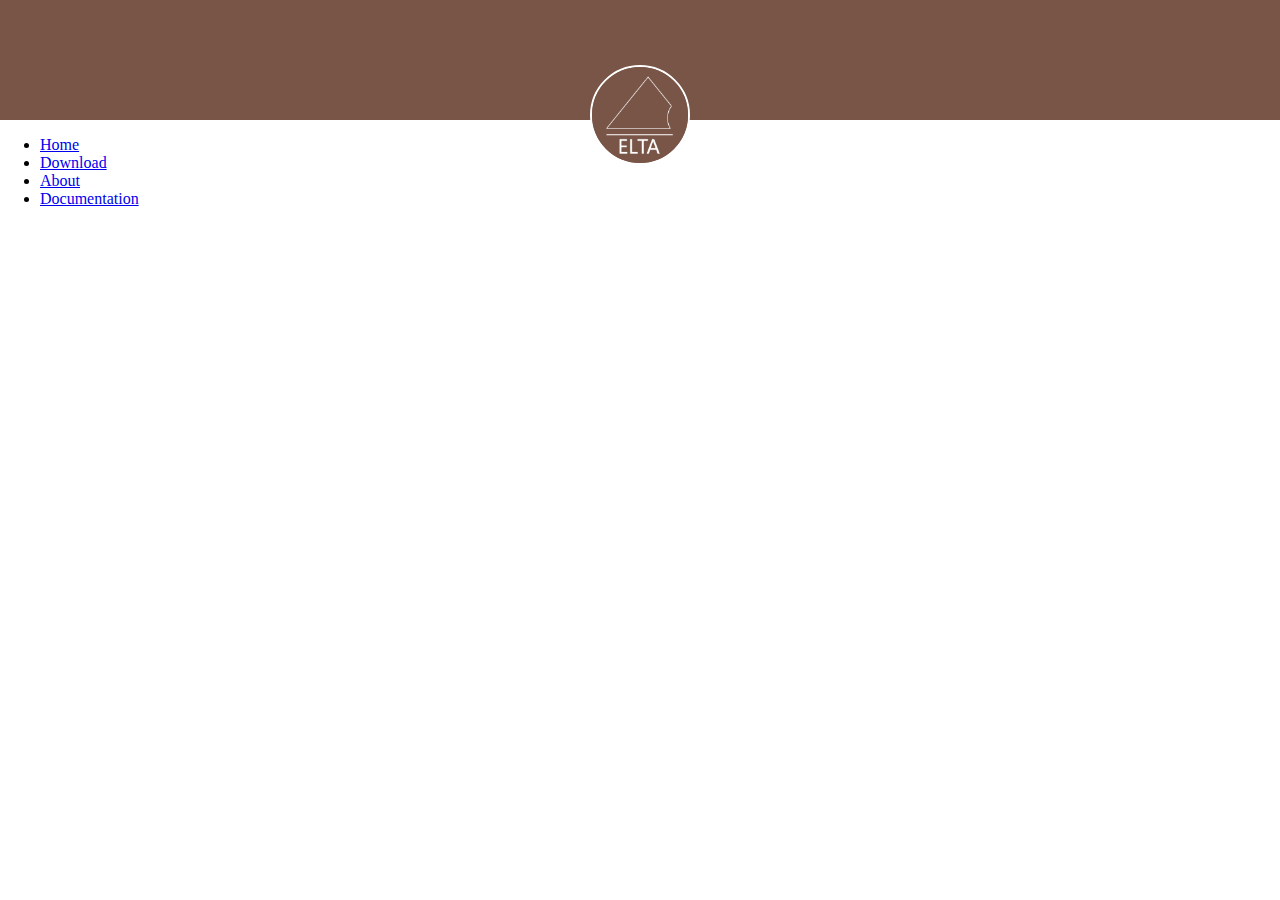
<file: eltaframe_v0.3/index.html>
<!DOCTYPE html>
<html>
<head>
	<title>ELTA Frame</title>

	<!-- eltaframe sources -->
	<script type="text/javascript" src="eltaframe/jquery.min.js"></script>
	<script type="text/javascript" src="eltaframe/main.js"></script>
	<link rel="stylesheet" type="text/css" href="eltaframe/main.css" />

	<!-- more files -->
	<script type="text/javascript" src="js/data.js"></script>
</head>
<body class="flat_theme">
	<div class="on_responsive" data-responsive="navbar-max_tb bg-main-max_tb text_color-white-max_tb">
		<div class="navbar_title bg-main height-nav full-width">
			<img class="
			item-center position-relative bg-main radius-circle width-icon border-sm border_color-white animate on_responsive
			" src="files/elta_icon.png" data-responsive="top-icon-min_dt">
		</div>
		<div class="navbar-menu">
			<ul class="on_responsive" data-responsive="mynav-min_dt">
				<li class="write_data">
					<a href=writeData("main_data['navbar_url']","value(x)")>
						<span>
							writeData("main_data['navbar_url']","key(0-1,3,2)")
						</span>
					</a>
				</li>
			</ul>
		</div>
	</div>
</body>
</html>
</file>
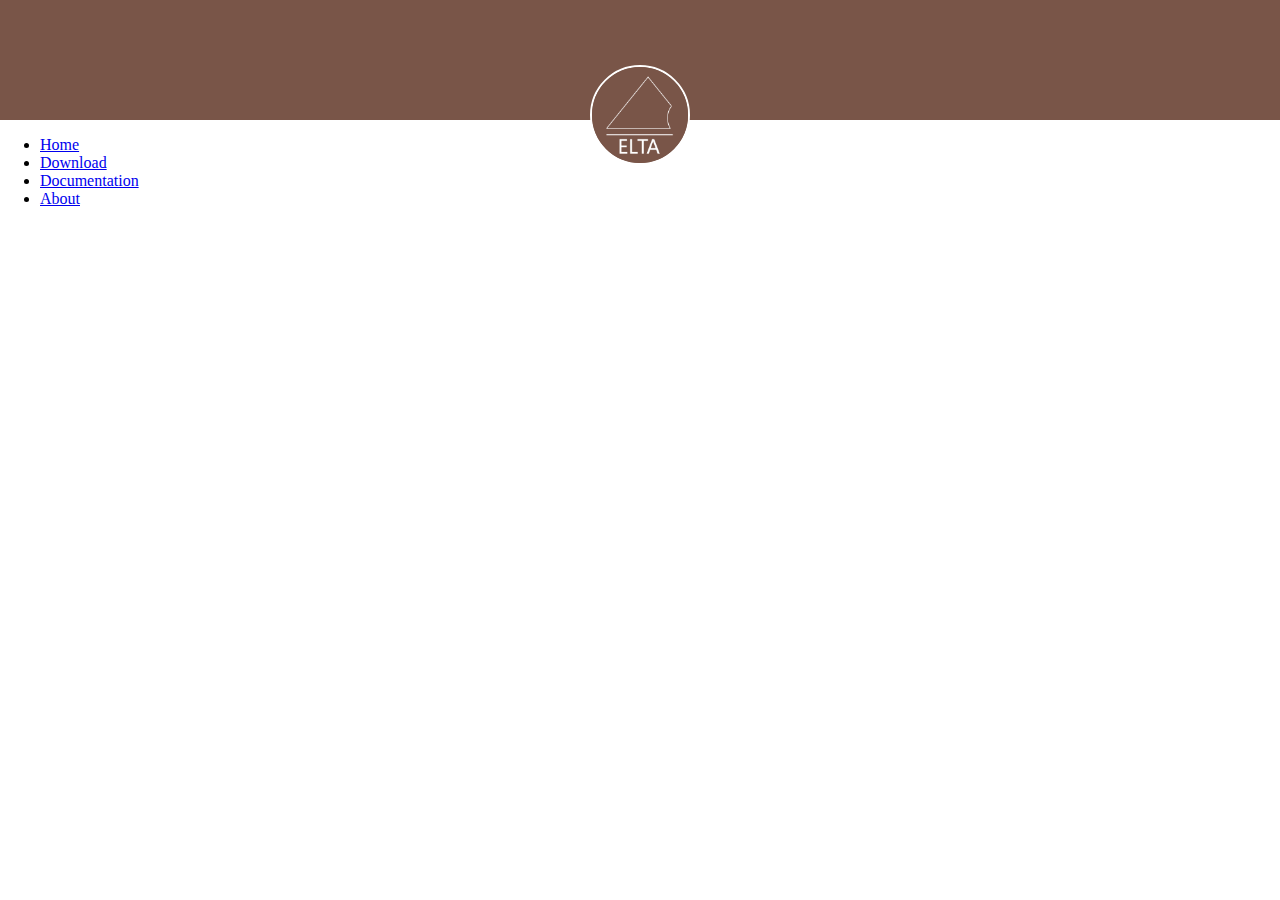
<file: eltaframe_v0.4/index.html>
<!DOCTYPE html>
<html>
<head>
	<title>ELTA Frame</title>

	<!-- eltaframe sources -->
	<script type="text/javascript" src="eltaframe/jquery.min.js"></script>
	<script type="text/javascript" src="eltaframe/main.js"></script>
	<link rel="stylesheet" type="text/css" href="eltaframe/main.css" />

	<!-- more files -->
	<script type="text/javascript" src="js/data.js"></script>
</head>
<body class="flat_theme">
	<div class="on_responsive" data-responsive="navbar-max_tb bg-main-max_tb text_color-white-max_tb">
		<div class="navbar_title bg-main height-nav full-width">
			<img class="
			item-center position-relative bg-main radius-circle width-icon border-sm border_color-white animate on_responsive
			" src="files/elta_icon.png" data-responsive="top-icon-min_dt">
		</div>
		<div class="navbar-menu">
			<ul class="on_responsive" data-responsive="mynav-min_dt">
				<li class="write_data">
					<a href=writeData("main_data['navbar_url']","value(1,2)") class=writeData("main_data['navbar_url']","key(x)")>
						<span>
							writeData("main_data['navbar_url']","key(x)")
						</span>
					</a>
				</li>
			</ul>
		</div>
	</div>
</body>
</html>
</file>
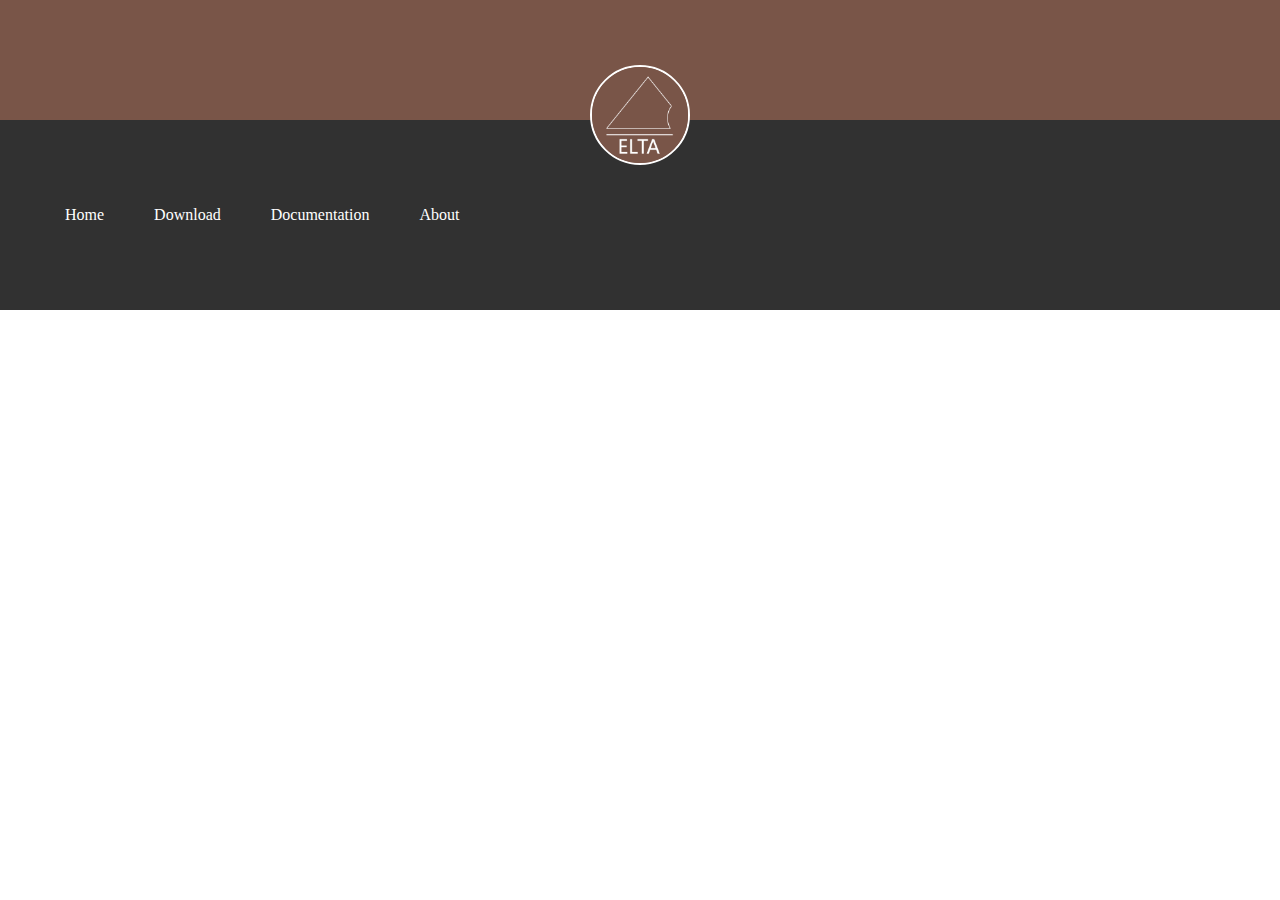
<file: eltaframe_v0.5/index.html>
<!DOCTYPE html>
<html>
<head>
	<title>ELTA Frame</title>

	<!-- eltaframe sources -->
	<script type="text/javascript" src="eltaframe/jquery.min.js"></script>
	<script type="text/javascript" src="eltaframe/main.js"></script>
	<link rel="stylesheet" type="text/css" href="eltaframe/main.css" />

	<!-- more files -->
	<script type="text/javascript" src="js/data.js"></script>
	<link rel="stylesheet" type="text/css" href="files/site.css">
</head>
<body class="flat_theme">
	<div data-responsive="navbar-max_tb bg-main-max_tb text_color-white-max_tb">
		<div class="navbar_title bg-main height-nav full-width">
			<img class="
			item-center position-relative bg-main radius-circle width-icon border-sm border_color-white animate
			" src="files/elta_icon.png" data-responsive="top-icon-min_dt">
		</div>
		<div class="navbar-menu">
			<ul data-responsive="navbar-min_dt dt-navdes-min_dt" data-child="padding_horizontal-sm">
				<li class="write_data">
					<a href=writeData("main_data['navbar_url']","value(x)") data-hover="bg-white text_color-main_b" class="animate">
						<span>
							writeData("main_data['navbar_url']","key(x)")
						</span>
					</a>
				</li>
			</ul>
		</div>
	</div>
</body>
</html>
</file>
<file: eltaframe_v0.3/eltaframe/main.css>
* , *:after , *:before {
	box-sizing: border-box;
}
input:focus {
    outline: none;
}
.list_dots-none li, li.list_dots-none {
    list-style: none!important;
    list-style-type: none;
}
.flat_theme {
    padding: 0px;
    margin: 0px;
}
.flat_theme * {
    box-shadow: none;
    border: none;
}
.hide {
    display: none;
}

/*link decoration:none*/
a.button , a.label , a.badge {
	text-decoration: none;
}

/*Table*/
.table tr, .table td, .table th {
	padding: 10px 5px;
}
.table , .theading {
	box-sizing: border-box;
}
.table {
	width: 100%;
	font-family: sans-serif;
	text-align: justify;
    border-spacing: 0px;
}
.table td {
	border-bottom: 1px solid #d8d8d8;
}
.table tr:last-child td {
	border-bottom: none;
}

/*alert box*/
.alert {
    padding: 5px 7px;
}
.alert .hide_alert {
	width: 23px;
	height: 23px;
    font-weight: bold;
    font-size: 20px;
    cursor: pointer;
    transition: 200ms;
    position: relative;
    top: -3px;
}

/*button*/
.button {
    padding: 8px 13px;
    font-family: sans-serif;
    display: inline-block;
    cursor: pointer;
    text-align: center;
    color: inherit;
   -moz-user-select: none;
   -webkit-user-select: none;
   -o-user-select: none;
   -ms-user-select: none;
   user-select: none;
}
.button:active {
    box-shadow: 0px 0px 2px;
    opacity: 0.9;
}
.button-block {
	display: block;
}
.button_group-auto {
    display: table;
    width: 100%;
}
.button_group-auto .button {
    display: table-cell;
}

.button_1 {
    border: 1px solid;
    border-radius: 3px;
    padding: 10px 30px!important;
}

/*badge*/
a.label , a.badge {
	margin: 2px 1px;
    display: inline-block;
}
.badge {
	border-radius: 100%;
	padding: 4px;
}

/*labels*/
.label {
	padding: 2px 10px;
	border-radius: 10px;
}
.label-default {
	color: black;
	background: #d8d8d8;
}
/*progress bar*/
.progress_bar {
	width: 100%;
	border-radius: 5px;
	margin: 2px 0px;
	height: 15px;
    box-shadow: inset 0px 0px 5px #c7c7c7;
}
.progress_value{
    height: inherit;
    border-radius: inherit;
    background: #e8e8e8;
    text-align: center;
    font-weight: bold;
    display: flex;
}
.progress_animated {
    background-size: 43px 43px;
    animation-name: progressBar;
    animation-iteration-count: infinite;
    animation-duration: 1.5s;
    animation-timing-function: linear;
    animation-direction: reverse;
}
.progress_animation-fast {
    animation-duration: 500ms;
}
.progress_animation-vfast {
    animation-duration: 200ms;
}
.progress_animation-medium {
    animation-duration: 0.9s;
}
.progress_animation-slow {
    animation-duration: 2.5s;
}
@keyframes progressBar {
	100% {background-position-x: -43px;}
}
.progress_show:after {
	content: attr(prog-value);
    display: inline-block;
    width: 100%;
    text-align: inherit; 
    padding: 0px 5px;
    position: relative;
    bottom: 1px;
    align-self: center;
}
/*progress animated b*/
.progress_animated-b {
    flex-direction: column;
}
.progress_animated-b:before {
    content: " ";
    width: 0%;
    height: inherit;
    opacity: 0.2;
    display: table;
    background: black;
    border-radius: inherit;
    margin-bottom: inherit;
    animation-name: progAnimB;
    animation-duration: 10s;
    animation-iteration-count: infinite;
    animation-timing-function: linear;
}
@keyframes progAnimB {
    25% {
        width: 50%;
        margin-left: 25%;
    }
    50%{
        width: 0%;
        margin-left: 100%;
    }
    75% {
        width: 50%;
        margin-left: 25%;
    }
    100%{
        width: 0%;
        margin-left: 0%;
    }
}
.progress_animated-b.progress_animation-fast:before {
    animation-duration: 8s;
}
.progress_animated-b.progress_animation-vfast:before {
    animation-duration: 5s;
}
.progress_animated-b.progress_animation-medium:before {
    animation-duration: 11s;
}
.progress_animated-b.progress_animation-slow:before {
    animation-duration: 15s;
}
/*pagination*/
.pagination , .pagination-horizontal  {
	list-style: none;
	box-shadow: 0px 0px 2px;
    float: left;
    padding: 0px;
    margin: 7px 6px;
}
.pagination-horizontal .pagination_number {
    float: left;
    padding: 0px;
    display: flex;
    overflow: hidden;
}
.pagination-horizontal .pagination_number li {
    position: relative;
    transition: 0.2s;
}
.pagination_number li {
    list-style: none;
}
.pagination li , .pagination-horizontal li , .pagination-horizontal .pagination_number li:last-child{
	float: left;
    border-right: 0.5px solid;
}
.pagination li:last-child ,.pagination-horizontal  li:last-child {
	border-right: none;
}
.pagination a , .pagination-horizontal .pagination_number a , .pagination-horizontal_left ,  .pagination-horizontal_right {
	text-decoration: none;
	color: inherit;
	padding: 5px 10px;
	display: block;
    text-align: center;
}
.pagination-horizontal .pagination_number a {
    padding: 5px 0px;
}
.pagination .page_active , .pagination-horizontal .pagination_number .page_active {
	background: black;
	color: white;
}
/*pagination radius + circle */
.pagination_radius {
    box-shadow: none;
}
.pagination_radius li {
    border-right: none!important;
    border-radius: 10px;
    box-shadow: 0px 0px 2px;
    margin: 2px;
}
.pagination_circle li {
    border-radius: 100%;
}

/*pagination horizontal*/
[page-hor-scroll]:after {
    content: attr(page-hor-scroll);
}

/*pagination vertical*/
.pagination-vertical {
    list-style: none;
    float: left;
    padding: 0px;
    margin: 8px;
    width: 100px;
    box-shadow: 0px 0px 2px;
}
.pagination-vertical li , .pagination-vertical a {
    list-style: none;
    text-align: center;
    display: block;
}
.pagination-vertical .pagination_number {
	padding: 0px;
	margin: 0px;
    overflow: hidden;
}
.pagination-vertical .pagination_number li {
    border-bottom: 1px solid;
    transition-duration: 0.2s;
    position: relative;
}
.pagination-vertical a {
 	padding: 10px 5px;
}
.pagination-vertical_up, .pagination-vertical_down, .pagination_number a {
    padding: 5px;
    color: inherit;
    text-decoration: none;
}
.pagination-vertical_up, .pagination-vertical_down {
    background-color: black;
    color: white;
    cursor: default;
}
[page-ver-scroll]:after {
	content: attr(page-ver-scroll);
}

/*list group*/
.list_group {
	list-style: none;
	margin: 0px;
	padding: 0px;
    border-width: 1px;
    border-style: none outset none inset;
}
.list_group li {
	padding: 14px 22px 14px 18px;
	border-bottom: 2px ridge;
}
.list_group li:last-child {
    border-bottom: none;
}
.list_group li:first-child {
    border-top-left-radius: inherit;
    border-top-right-radius: inherit;
}
.list_group li:last-child {
    border-bottom-left-radius: inherit;
    border-bottom-right-radius: inherit;
}
.list_group_head , .list_group_footer {
    text-align: center;
    border-bottom: none!important;
}
.list_group_head {
    font-size: 1.2em;
}
.list_group .list_group {
    margin: -14px -22px -15px 0px;
    border: none;
}
.list_group .list_group li {
    padding-left: 25px;
    border-left: 2px ridge;
}
.list_group .list_group li:last-child {
    border-bottom: 1px ridge;
}
/*dropdown list*/
.dropdown {
    /*float: left;*/
    list-style: none;
    margin: 0px;
}
.dropdown.init_width , .dropdown-menu.init_width {
    width: -webkit-fit-content;
    width: -moz-fit-content;
    width: fit-content;
}
.dropdown.flat .dropdown_menu {
    padding: 0px;
}
.dropdown .dropdown_toggle {
    cursor: pointer;
}
.dropdown .dropdown_menu {
    list-style: none;
    margin: 0px;
}
.dropdown .dropdown_menu a {
    display: block;
    color: inherit;
    text-decoration: none;
}
.dropdown .dropdown_menu .dropdown_menu {
    border: none;
}
/*.dropdown-menu {
    display: none;
}
.dropdown-toggle.toggled + .dropdown-menu {
    display: block;
}*/
/*accordian*/
.accordian {
    display: flex;
    flex-direction: column;
    box-shadow: 0px 0px 4px;
    padding: 4px;
}
.accordian .accordian_menu {
    list-style: none;
    margin: 0px;
    padding: 0px;
}
.accordian .accordian_toggle {
    list-style: none;
    margin: 0px;
    padding: 5px 10px;
    text-align: center;
    cursor: pointer;
}
.accordian .accordian_menu a {
    color: inherit;
    text-decoration: none;
    padding: 5px 10px;
    display: block;
}
.accordian .accordian_toggle.toggled {
    background: #bbb9b9;
}
.accordian_container {
    border-width: 2px;
    border-style: inset outset outset inset;
    margin-bottom: 3px;
}
.accordian_container .accordian_toggle, .accordian_container .accordian_menu a {
    padding-top: 10px;
    padding-bottom: 10px;
}

/*search box*/
.search_box {
    float: left;
}
.search_box input, .search_box button {
    padding: 4px;
    margin: 0px;
    height: inherit;
}
.search_box.search_box-meterial {
    display: flex;
    flex-wrap: nowrap;
    width: 100%;
    height: 35px;
    box-shadow: 0px 0px 3px;
    margin-bottom: 3px;
}
.search_box.search_box-meterial input , .search_box.search_box-meterial button {
    border: 0px;
    background: white;
    color: inherit;
}
.search_box.search_box-meterial [type="button"] , .search_box.search_box-meterial button {
    width: initial;
}
.search_box.search_box-meterial input:not([type="button"]) {
    width: 100%;
}

/*navbar*/
.navbar {
    float: left;
    width: 100%;
    position: relative;
    z-index: 100;
}
.navbar li {
    list-style: none;
    float: left;
}
.navbar ul {
    margin: 0px;
    padding: 0px;
    float: left;
}
.navbar .navbar_drawer {
    display: none;
}
.navbar .navbar_title {
    margin-right: 15px;
    margin-left: 10px;
    padding: 11.5px 15px;
}
.navbar a {
    color: inherit;
    font-family: inherit;
    font-size: inherit;
    text-decoration: none;
    padding: 10px;
    display: block;
}
.navbar li , .navbar ul li {
    line-height: inherit;
}
.navbar .active {
    background: #c7c7c7;
}
.navbar.navbar-fix {
    position: fixed;
    top: 0px;
    left: 0px;
    background: white;
}
/*navbar-drop*/

/*Body division in left-bar right-bar and main*/
.leftbar {
    padding: 10px;
    font-size: 18px;
    transition: 500ms;
    position: relative;
    z-index: 99;
}
.leftbar.overflow {
    
}
.leftbar li {
    list-style-type: square;
    margin-bottom: 10px;
}
.leftbar a {
    font-size: inherit;
    font-family: inherit;
    color: inherit;
    text-decoration: none;
}
.leftbar_drawer {
    font-weight: normal;
    position: relative;
    right: 10px;
    top: -3px;
    margin-left: 10px;
    display: block;
    float: left;
    transition: 400ms;
    cursor: pointer;
    user-select: none;
}
/*programming codes and results*/
.code , .code_result {
    box-shadow: 0px 0px 6px 0px;
    padding: 5px 15px;
    border-radius: 3px;
    margin-bottom: 10px;
}
.code_h , .code_result_h {
    border-bottom: 1px solid;
}

 /*CSS classes*/

.margin-auto {
    margin: 0px auto;
}
.block {
    display: block;
}
.item-center {
    display: block;
    margin: 0px auto;
    float: none!important;
}
.animate {
    transition: 500ms;
}
pre {
    white-space: pre-wrap;
}
.rotate-vertical {
    transform: rotateZ(90deg);
}

/*position*/
.position-relative {
    position: relative;
}
.position-fixed {
    position: fixed;
}
.position-absolute {
    position: absolute;
}
.position-static {
    position: static;
}
.position-initial {
    position: initial;
}
.position-inherit {
    position: inherit;
}

/*text sizes*/
.text_size-default {
    font-size: initial;
}
.text_size-xxs {
    font-size: 11px;
}
.text_size-xs {
    font-size: 14px
}
.text_size-sm {
    font-size: 18px;
}
.text_size-md {
    font-size: 26px;
}
.text_size-lg {
    font-size: 56px;
}
.text_size-xlg {
    font-size: 78px;
}
.text_size-xxlg {
    font-size: 118px;
}

/*text styles*/
.text_weight-bold {
    font-weight: bold;
}
.text_align-right {
    text-align: right;
}
.text_align-left {
    text-align: left;
}
.text_align-center {
    text-align: center;
}
.text_direction-right-left {
    direction: rtl;
}

/*heading*/
.h1 , .h2 , .h3 , .h4 , .h5 , .h6 {
    font-weight: bold;
}
.h1 {
    font-size: 2em;
}
.h2 {
    font-size: 1.5em;
}
.h3 {
    font-size: 1.17em;
}
.h4 {
    font-size: 1.33em;
}
.h5 {
    font-size: .83em;
}
.h6 {
    font-size: .67em;
}

/*font-family*/
.family-sans_serif {
    font-family: sans-serif;
}

/*float positions*/
.right {
    float: right;
}
.left {
    float: left;
}

/*paddings and margin*/
.padding-no {
    padding: 0px;
}
.margin-no {
    margin: 0px;
}
.padding-xs {
    padding: 5px;
}
.margin-xs {
    margin: 5px;
}
.padding-sm {
    padding: 15px;
}
.margin-sm {
    margin: 15px;
}
.padding-md {
    padding: 35px;
}
.margin-md {
    margin: 35px;
}
.padding-lg {
    padding: 70px;
}
.margin-lg {
    margin: 70px;
}
.padding-xlg {
    padding: 130px;
}
.margin-xlg {
    margin: 130px;
}
.padding-xxlg {
    padding: 200px;
}
.margin-xxlg {
    margin: 200px;
}

.padding_top-xs {
    padding-top: 5px;
}
.margin_top-xs {
    margin-top: 5px;
}
.padding_top-sm {
    padding-top: 15px;
}
.margin_top-sm {
    margin-top: 15px;
}
.padding_top-md {
    padding-top: 35px;
}
.margin_top-md {
    margin-top: 35px;
}
.padding_top-lg {
    padding-top: 70px;
}
.margin_top-lg {
    margin-top: 70px;
}
.padding_top-xlg {
    padding-top: 130px;
}
.margin_top-xlg {
    margin-top: 130px;
}
.padding_top-xxlg {
    padding-top: 200px;
}
.margin_top-xxlg {
    margin-top: 200px;
}

.padding_vertical-xs {
    padding-top: 5px;
    padding-bottom: 5px;
}
.margin_vertical-xs {
    margin-top: 5px;
    margin-bottom: 5px;
}
.padding_vertical-sm {
    padding-top: 15px;
    padding-bottom: 15px;
}
.margin_vertical-sm {
    margin-top: 15px;
    margin-bottom: 15px;
}
.padding_vertical-md {
    padding-top: 35px;
    padding-bottom: 35px;
}
.margin_vertical-md {
    margin-top: 35px;
    margin-bottom: 35px;
}
.padding_vertical-lg {
    padding-top: 70px;
    padding-bottom: 70px;
}
.margin_vertical-lg {
    margin-top: 70px;
    margin-bottom: 70px;
}
.padding_vertical-xlg {
    padding-top: 130px;
    padding-bottom: 130px;
}
.margin_vertical-xlg {
    margin-top: 130px;
    margin-bottom: 130px;
}
.padding_vertical-xxlg {
    padding-top: 200px;
    padding-bottom: 200px;
}
.margin_vertical-xxlg {
    margin-top: 200px;
    margin-bottom: 200px;
}

.padding_horizontal-xs {
    padding-left: 5px;
    padding-right: 5px;
}
.margin_horizontal-xs {
    margin-left: 5px;
    margin-right: 5px;
}
.padding_horizontal-sm {
    padding-left: 15px;
    padding-right: 15px;
}
.margin_horizontal-sm {
    margin-left: 15px;
    margin-right: 15px;
}
.padding_horizontal-md {
    padding-left: 35px;
    padding-right: 35px;
}
.margin_horizontal-md {
    margin-left: 35px;
    margin-right: 35px;
}
.padding_horizontal-lg {
    padding-left: 70px;
    padding-right: 70px;
}
.margin_horizontal-lg {
    margin-left: 70px;
    margin-right: 70px;
}
.padding_horizontal-xlg {
    padding-left: 130px;
    padding-right: 130px;
}
.margin_horizontal-xlg {
    margin-left: 130px;
    margin-right: 130px;
}
.padding_horizontal-xxlg {
    padding-left: 200px;
    padding-right: 200px;
}
.margin_horizontal-xxlg {
    margin-left: 200px;
    margin-right: 200px;
}

/*shadows*/
/*box-shadow*/
.shadow-no {
    box-shadow: 0px 0px 0px;
}
.shadow-sm {
    box-shadow: 0px 0px 2px;
}
.shadow-md {
    box-shadow: 0px 0px 4px;
}
.shadow-lg {
    box-shadow: 0px 0px 8px;
}
.shadow-xlg {
    box-shadow: 0px 0px 16px;
}
.shadow-xxlg {
    box-shadow: 0px 0px 20px;
}
.shadow_bottom-sm {
    box-shadow: 0px 1px 2px;
}
.shadow_bottom-md {
    box-shadow: 0px 1px 4px;
}
.shadow_bottom-lg {
    box-shadow: 0px 1px 8px;
}
.shadow_bottom-xlg {
    box-shadow: 0px 1px 16px;
}
.shadow_bottom-xxlg {
    box-shadow: 0px 1px 20px;
}
.shadow_right-sm {
    box-shadow: 1px 0px 2px;
}
.shadow_right-md {
    box-shadow: 1px 0px 4px;
}
.shadow_right-lg {
    box-shadow: 1px 0px 8px;
}
.shadow_right-xlg {
    box-shadow: 1px 0px 16px;
}
.shadow_right-xxlg {
    box-shadow: 1px 0px 20px;
}
.shadow_top-sm {
    box-shadow: 0px -1px 2px;
}
.shadow_top-md {
    box-shadow: 0px -1px 4px;
}
.shadow_top-lg {
    box-shadow: 0px -1px 8px;
}
.shadow_top-xlg {
    box-shadow: 0px -1px 16px;
}
.shadow_top-xxlg {
    box-shadow: 0px -1px 20px;
}
.shadow_left-sm {
    box-shadow: -1px 0px 2px;
}
.shadow_left-md {
    box-shadow: -1px 0px 4px;
}
.shadow_left-lg {
    box-shadow: -1px 0px 8px;
}
.shadow_left-xlg {
    box-shadow: -1px 0px 16px;
}
.shadow_left-xxlg {
    box-shadow: -1px 0px 20px;
}
/*text-shadow*/
.text_shadow-no {
    text-shadow: 0px 0px 0px;
}
.text_shadow-sm {
    text-shadow: 0px 0px 2px;
}
.text_shadow-md {
    text-shadow: 0px 0px 4px;
}
.text_shadow-lg {
    text-shadow: 0px 0px 8px;
}
.text_shadow-xlg {
    text-shadow: 0px 0px 16px;
}
.text_shadow-xxlg {
    text-shadow: 0px 0px 20px;
}
.text_shadow_bottom-sm {
    text-shadow: 0px 1px 2px;
}
.text_shadow_bottom-md {
    text-shadow: 0px 1px 4px;
}
.text_shadow_bottom-lg {
    text-shadow: 0px 1px 8px;
}
.text_shadow_bottom-xlg {
    text-shadow: 0px 1px 16px;
}
.text_shadow_bottom-xxlg {
    text-shadow: 0px 1px 20px;
}
.text_shadow_right-sm {
    text-shadow: 1px 0px 2px;
}
.text_shadow_right-md {
    text-shadow: 1px 0px 4px;
}
.text_shadow_right-lg {
    text-shadow: 1px 0px 8px;
}
.text_shadow_right-xlg {
    text-shadow: 1px 0px 16px;
}
.text_shadow_right-xxlg {
    text-shadow: 1px 0px 20px;
}
.text_shadow_top-sm {
    text-shadow: 0px -1px 2px;
}
.text_shadow_top-md {
    text-shadow: 0px -1px 4px;
}
.text_shadow_top-lg {
    text-shadow: 0px -1px 8px;
}
.text_shadow_top-xlg {
    text-shadow: 0px -1px 16p   x;
}
.text_shadow_top-xxlg {
    text-shadow: 0px -1px 20px;
}
.text_shadow_left-sm {
    text-shadow: -1px 0px 2px;
}
.text_shadow_left-md {
    text-shadow: -1px 0px 4px;
}
.text_shadow_left-lg {
    text-shadow: -1px 0px 8px;
}
.text_shadow_left-xlg {
    text-shadow: -1px 0px 16px;
}
.text_shadow_left-xxlg {
    text-shadow: -1px 0px 20px;
}

/*border*/
.border-no {
    border: 0px;
}
.border-xs {
    border: 1px solid;
}
.border-sm {
    border: 2px solid;
}
.border-md {
    border: 4px solid;
}
.border-lg {
    border: 8px solid;
}
.border-xlg {
    border: 16px solid;
}
.border-xxlg {
    border: 32px solid;
}

.border_top-no {
    border-top: 0px;
}
.border_top-sm {
    border-top: 2px solid;
}
.border_top-xs {
    border-top: 1px solid;
}
.border_top-md {
    border-top: 4px solid;
}
.border_top-lg {
    border-top: 8px solid;
}
.border_top-xlg {
    border-top: 16px solid;
}
.border_top-xxlg {
    border-top: 32px solid;
}

.border_right-no {
    border-right: 0px;
}
.border_right-sm {
    border-right: 2px solid;
}
.border_right-xs {
    border-right: 1px solid;
}
.border_right-md {
    border-right: 4px solid;
}
.border_right-lg {
    border-right: 8px solid;
}
.border_right-xlg {
    border-right: 16px solid;
}
.border_right-xxlg {
    border-right: 32px solid;
}

.border_bottom-no {
    border-bottom: 0px;
}
.border_bottom-sm {
    border-bottom: 2px solid;
}
.border_bottom-xs {
    border-bottom: 1px solid;
}
.border_bottom-md {
    border-bottom: 4px solid;
}
.border_bottom-lg {
    border-bottom: 8px solid;
}
.border_bottom-xlg {
    border-bottom: 16px solid;
}
.border_bottom-xxlg {
    border-bottom: 32px solid;
}

.border_left-no {
    border-left: 0px;
}
.border_left-sm {
    border-left: 2px solid;
}
.border_left-xs {
    border-left: 1px solid;
}
.border_left-md {
    border-left: 4px solid;
}
.border_left-lg {
    border-left: 8px solid;
}
.border_left-xlg {
    border-left: 16px solid;
}
.border_left-xxlg {
    border-left: 32px solid;
}

/*radius*/
.radius-no {
    border-radius: 0px;
}
.radius-sm {
    border-radius: 2px;
}
.radius {
    border-radius: 4px;
}
.radius-md {
    border-radius: 8px;
}
.radius-lg {
    border-radius: 16px;
}
.radius-xlg {
    border-radius: 32px;
}
.radius-xxlg {
    border-radius: 64px;
}
/*radius top left*/
.radius_top_left-xs {
    border-top-left-radius: 2px;
}
.radius_top_left-sm {
    border-top-left-radius: 4px;
}
.radius_top_left-md {
    border-top-left-radius: 8px;
}
.radius_top_left-lg {
    border-top-left-radius: 16px;
}
.radius_top_left-xlg {
    border-top-left-radius: 32px;
}
.radius_top_left-xxlg {
    border-top-left-radius: 64px;
}
/*radius top right*/
.radius_top_right-xs {
    border-top-right-radius: 2px;
}
.radius_top_right-sm {
    border-top-right-radius: 4px;
}
.radius_top_right-md {
    border-top-right-radius: 8px;
}
.radius_top_right-lg {
    border-top-right-radius: 16px;
}
.radius_top_right-xlg {
    border-top-right-radius: 32px;
}
.radius_top_right-xxlg {
    border-top-right-radius: 64px;
}
/*radius top right*/
.radius_bottom_left-xs {
    border-bottom-left-radius: 2px;
}
.radius_bottom_left-sm {
    border-bottom-left-radius: 4px;
}
.radius_bottom_left-md {
    border-bottom-left-radius: 8px;
}
.radius_bottom_left-lg {
    border-bottom-left-radius: 16px;
}
.radius_bottom_left-xlg {
    border-bottom-left-radius: 32px;
}
.radius_bottom_left-xxlg {
    border-bottom-left-radius: 64px;
}
/*radius top right*/
.radius_bottom_right-xs {
    border-bottom-right-radius: 2px;
}
.radius_bottom_right-sm {
    border-bottom-right-radius: 4px;
}
.radius_bottom_right-md {
    border-bottom-right-radius: 8px;
}
.radius_bottom_right-lg {
    border-bottom-right-radius: 16px;
}
.radius_bottom_right-xlg {
    border-bottom-right-radius: 32px;
}
.radius_bottom_right-xxlg {
    border-bottom-right-radius: 64px;
}
/*other radius*/
.radius-circle {
    border-radius: 100%;
}
.radius_style-a {
    border-radius: 0px 32px;
}
.radius_style-b {
    border-radius: 32px 0px;
}

/*grids*/
.row, .col-12 , .col-11 , .col-10, .col-9 , .col-8 , .col-7, .col-6, .col-5, .col-4, .col-3, .col-2, .col-1 {
    box-sizing: border-box;
}
.row {
    width: 100%;
    float: left;
}
.row.equat-height {
    display: flex;
}
.col-12 , .col-11 , .col-10, .col-9 , .col-8 , .col-7, .col-6, .col-5, .col-4, .col-3, .col-2, .col-1 {
    float: left;
}
.row .col-12, .full-width {
    width: 100%;
}
.row .col-11 {
    width: 91.66%;
}
.row .col-10 {
    width: 83.33%;
}
.row .col-9 {
    width: 75%;
}
.row .col-8 {
    width: 66.66%;
}
.row .col-7 {
    width: 58.33%;
}
.row .col-6 {
    width: 50%;
}
.row .col-5 {
    width: 41.66%;
}
.row .col-4 {
    width: 33.33%;
}
.row .col-3 {
    width: 25%;
}
.row .col-2 {
    width: 16.66%;
}
.row .col-1 {
    width: 8.33%;
}

/*navbar heights desktop*/
.navbar .navbar-sm_h {
    height: 50px;
}
.navbar .navbar-md_h {
    height: 100px;
}
.navbar .navbar-lg_h {
    height: 150px;
}
.navbar .navbar-xlg_h {
    height: 300px;
}

/*width+margin=100% horizontal in percentage*/
.col-12-fill , .col-10-fill , .col-8-fill , .col-6-fill , .col-4-fill , .col-2-fill {
    float: left;
}
.col-12-fill {
    width: 94%;
    margin-left: 3%;
    margin-right: 3%;
}
.col-10-fill {
    width: 83.34%;
    margin-left: 8.33%;
    margin-right: 8.33%;
}
.col-8-fill {
    width: 66.66%;
    margin-left: 16.67%;
    margin-right: 16.67%;
}

.col-6-fill {
    width: 50%;
    margin-left: 25%;
    margin-right: 25%;
}
.col-4-fill {
    width: 33.34%;
    margin-left: 33.33%;
    margin-right: 33.33%;
}
.col-2-fill {
    width: 16.66%;
    margin-left: 41.67%;
    margin-right: 41.67%;
}

@media screen and (max-width: 767px) {

.hide-mbl {display: none;}
/*dropdown*/
.dropdown-menu-nav.mbl {
    display: none;
}

/*grids*/
.col-1-tb , .col-2-tb , .col-3-tb, .col-4-tb , .col-5-tb , .col-6-tb ,.col-7-tb , .col-8-tb , .col-9-tb , .col-10-tb , .col-11-tb , .col-12-tb {
    width: 100%;
}

}

@media screen and (max-width: 991px) {

.hide-tb {display: none;}

.col-12-dt , .col-11-dt , .col-10-dt, .col-9-dt , .col-8-dt , .col-7-dt, .col-6-dt, .col-5-dt, .col-4-dt, .col-3-dt, .col-2-dt, .col-1-dt {
    width: 100%;
}
/*navbar*/
.navbar .navbar_title {
    margin: 0px;
}
.navbar ul , .navbar hr {
    width: 100%;
}
.navbar li {
    width: 100%;
    text-align: center;
    margin-bottom: 10px;
}
/*navbar-drop*/
.navbar.navbar-drop_tb
 .navbar_menu , .navbar.navbar-drop_tb
 .navbar_right , .navbar.navbar-drop_tb hr {
    display: none;
 }
.navbar.navbar-drop_tb
.navbar_drawer , .navbar.navbar-drop_tb
.navbar_title {
    display: block;
    width: initial;
}
.navbar.navbar-drop_tb
.navbar_title {
    float: left;
}
.navbar.navbar-drop_tb
.navbar_drawer {
    float: right;
    padding: 10px 15px;
    cursor: pointer;
}
.navbar .search_box {
    width: 98%;
    margin-left: 1%;
}

/*navbar heights mobile*/
.navbar .navbar-sm_h_mbl {
    height: 50px;
}
.navbar .navbar-md_h_mbl {
    height: 100px;
}
.navbar .navbar-lg_h_mbl {
    height: 150px;
}
.navbar .navbar-xlg_h_mbl {
    height: 300px;
}

/*Body division in left-bar right-bar and main*/
.leftbar {
    margin-left: -100%;
    position: absolute;
}
.leftbar.overflow {
    position: absolute;
    height: 100%;
}
    
}


@media (min-width: 768px) {
.col-12-tb , .col-11-tb , .col-10-tb, .col-9-tb , .col-8-tb , .col-7-tb, .col-6-tb, .col-5-tb, .col-4-tb, .col-3-tb, .col-2-tb, .col-1-tb {
    float: left;
}
.row .col-12-tb {
    width: 100%;
}
.row .col-11-tb {
    width: 91.66%;
}
.row .col-10-tb {
    width: 83.33%;
}
.row .col-9-tb {
    width: 75%;
}
.row .col-8-tb {
    width: 66.66%;
}
.row .col-7-tb {
    width: 58.33%;
}
.row .col-6-tb {
    width: 50%;
}
.row .col-5-tb {
    width: 41.67%;
}
.row .col-4-tb {
    width: 33.34%;
}
.row .col-3-tb {
    width: 25%;
}
.row .col-2-tb{
    width: 16.67%;
}
.row .col-1-tb {
    width: 8.34%;
}
}

@media (max-width:  991px) {

/*navbar heights tablet*/
.navbar .navbar-sm_h_tb {
    height: 50px;
}
.navbar .navbar-md_h_tb {
    height: 100px;
}
.navbar .navbar-lg_h_tb {
    height: 150px;
}
.navbar .navbar-xlg_h_tb {
    height: 300px;
}
}

@media (min-width: 992px) {


.hide-dt {display: none!important;}

/*grids*/
.col-12-dt , .col-11-dt , .col-10-dt, .col-9-dt , .col-8-dt , .col-7-dt, .col-6-dt, .col-5-dt, .col-4-dt, .col-3-dt, .col-2-dt, .col-1-dt {
    float: left;
}
.row .col-12-dt {
    width: 100%;
}
.row .col-11-dt {
    width: 91.66%;
}
.row .col-10-dt {
    width: 83.33%;
}
.row .col-9-dt{
    width: 75%;
}
.row .col-8-dt{
    width: 66.66%;
}
.row .col-7-dt {
    width: 58.33%;
}
.row .col-6-dt {
    width: 50%;
}
.row .col-5-dt {
    width: 41.67%;
}
.row .col-4-dt {
    width: 33.34%;
}
.row .col-3-dt {
    width: 25%;
}
.row .col-2-dt{
    width: 16.67%;
}
.row .col-1-dt {
    width: 8.34%;
}

/*navbar*/
.navbar {
    display: flex!important;
    align-items: center;
}
.navbar .navbar-right {
    margin-left: auto;
    margin-right: 10px;
}
.navbar .navbar-right li {
    margin-right: 10px;
}
.navbar ul {
    display: flex!important;
    align-items: center;
}
/*navbar-drop*/
.navbar_drawer {
    display: none;
}
/*navbar heights desktop*/
.navbar .navbar-sm_h_dt {
    height: 50px;
}
.navbar .navbar-md_h_dt {
    height: 100px;
}
.navbar .navbar-lg_h_dt {
    height: 150px;
}
.navbar .navbar-xlg_h_dt {
    height: 300px;
}

/*Body division in left-bar right-bar and main*/
.leftbar_drawer , .rightbar_drawer {
    display: none;
}
.leftbar {
    margin-left: 0px!important;
}

}

@media (min-width: 1240px) {


.hide-ldt {display: none!important;}

/*grids*/
.col-12-ldt , .col-11-ldt , .col-10-ldt, .col-9-ldt , .col-8-ldt , .col-7-ldt, .col-6-ldt, .col-5-ldt, .col-4-ldt, .col-3-ldt, .col-2-ldt, .col-1-ldt {
    float: left;
}
.row .col-12-ldt {
    width: 100%;
}
.row .col-11-ldt {
    width: 91.66%;
}
.row .col-10-ldt {
    width: 83.33%;
}
.row .col-9-ldt{
    width: 75%;
}
.row .col-8-ldt{
    width: 66.66%;
}
.row .col-7-ldt {
    width: 58.33%;
}
.row .col-6-ldt {
    width: 50%;
}
.row .col-5-ldt {
    width: 41.67%;
}
.row .col-4-ldt {
    width: 33.34%;
}
.row .col-3-ldt {
    width: 25%;
}
.row .col-2-ldt{
    width: 16.67%;
}
.row .col-1-ldt {
    width: 8.34%;
}


/*navbar heights large desktop*/
.navbar .navbar-sm_h_ldt {
    height: 50px;
}
.navbar .navbar-md_h_ldt {
    height: 100px;
}
.navbar .navbar-lg_h_ldt {
    height: 150px;
}
.navbar .navbar-xlg_h_ldt {
    height: 300px;
}
}

/*colors*/
/*transparent*/
.bg-transparent , .table-stripped-transparent tr:nth-child(even) {
    background-color: transparent!important;
}
.text_color-transparent {
    color: transparent!important;
}
.border_color-transparent {
    border-color: transparent!important;
}
/*light grey*/
.bg-lgrey , .table-stripped-lgrey tr:nth-child(even) {
    background-color: #d8d8d8!important;
}
.text_color-lgrey {
    color: #d8d8d8!important;
}
.border_color-lgrey {
    border-color: #d8d8d8!important;
}
/*grey*/
.bg-grey , .table-stripped-grey tr:nth-child(even) {
    background-color: #9a9a9a!important;
}
.text_color-grey {
    color: #9a9a9a!important;
}
.border_color-grey {
    border-color: #9a9a9a!important;
}

/*darkbrown*/
.bg-darkbrown , .table-stripped-darkbrown tr:nth-child(even) {
    background-color: #461111!important;
}
.text_color-darkbrown {
    color: #461111!important;
}
.border_color-darkbrown {
    border-color: #461111!important;
}

/*green*/
.bg-green , .table-stripped-green tr:nth-child(even) {
    background-color: green!important;
}
.text_color-green {
    color: green!important;
}
.border_color-green {
    border-color: green!important;
}

/*little black*/
.bg-lblack , .table-stripped-lblack tr:nth-child(even) {
    background-color: #292929!important;
}
.text_color-lblack {
    color: #292929!important;
}
.border_color-lblack {
    border-color: #292929!important;
}

/*flatuicolors form https://flatuicolors.com*/
/*PETER RIVER*/
.bg-peterriver , .table-stripped-peterriver tr:nth-child(even) {
    background-color: #3498db!important;
}
.text_color-peterriver {
    color: #3498db!important;
}
.border_color-peterriver {
    border-color: #3498db!important;
}
/*MIDNIGHT BLUE*/
.bg-midnightblue , .table-stripped-midnightblue tr:nth-child(even) {
    background-color: #2c3e50!important;
}
.text_color-midnightblue {
    color: #2c3e50!important;
}
.border_color-midnightblue {
    border-color: #2c3e50!important;
}
/*white*/
.bg-white , .table-stripped-white tr:nth-child(even) {
    background-color: white!important;
}
.text_color-white {
    color: white!important;
}
.border_color-white {
    border-color: white!important;
}

/*black*/
.bg-black , .table-stripped-black tr:nth-child(even) {
    background-color: black!important;
}
.text_color-black {
    color: black!important;
}
.border_color-black {
    border-color: black!important;
}


/*button color*/
.button-default {
    background: linear-gradient(#d2d2d2,#aba8a8,#d2d2d2)!important;
}

/*badge color*/

.badge-default {
    background: grey!important;
    color: white!important;
}

/*validation*/
.validate-email > * , .validate-password > * {
    display: none;
}

/*create Data table*/
.create_data , .create_class {
    display: none;
}
</file>
<file: eltaframe_v0.4/eltaframe/main.css>
* , *:after , *:before {
	box-sizing: border-box;
}
input:focus {
    outline: none;
}
.list_dots-none li, li.list_dots-none {
    list-style: none!important;
    list-style-type: none;
}
.flat_theme {
    padding: 0px;
    margin: 0px;
}
.flat_theme * {
    box-shadow: none;
    border: none;
}
.hide {
    display: none;
}

/*link decoration:none*/
a.button , a.label , a.badge {
	text-decoration: none;
}

/*Table*/
.table tr, .table td, .table th {
	padding: 10px 5px;
}
.table , .theading {
	box-sizing: border-box;
}
.table {
	width: 100%;
	font-family: sans-serif;
	text-align: justify;
    border-spacing: 0px;
}
.table td {
	border-bottom: 1px solid #d8d8d8;
}
.table tr:last-child td {
	border-bottom: none;
}

/*alert box*/
.alert {
    padding: 5px 7px;
}
.alert .hide_alert {
	width: 23px;
	height: 23px;
    font-weight: bold;
    font-size: 20px;
    cursor: pointer;
    transition: 200ms;
    position: relative;
    top: -3px;
}

/*button*/
.button {
    padding: 8px 13px;
    font-family: sans-serif;
    display: inline-block;
    cursor: pointer;
    text-align: center;
    color: inherit;
   -moz-user-select: none;
   -webkit-user-select: none;
   -o-user-select: none;
   -ms-user-select: none;
   user-select: none;
}
.button:active {
    box-shadow: 0px 0px 2px;
    opacity: 0.9;
}
.button-block {
	display: block;
}
.button_group-auto {
    display: table;
    width: 100%;
}
.button_group-auto .button {
    display: table-cell;
}

.button_1 {
    border: 1px solid;
    border-radius: 3px;
    padding: 10px 30px!important;
}

/*badge*/
a.label , a.badge {
	margin: 2px 1px;
    display: inline-block;
}
.badge {
	border-radius: 100%;
	padding: 4px;
}

/*labels*/
.label {
	padding: 2px 10px;
	border-radius: 10px;
}
.label-default {
	color: black;
	background: #d8d8d8;
}
/*progress bar*/
.progress_bar {
	width: 100%;
	border-radius: 5px;
	margin: 2px 0px;
	height: 15px;
    box-shadow: inset 0px 0px 5px #c7c7c7;
}
.progress_value{
    height: inherit;
    border-radius: inherit;
    background: #e8e8e8;
    text-align: center;
    font-weight: bold;
    display: flex;
}
.progress_animated {
    background-size: 43px 43px;
    animation-name: progressBar;
    animation-iteration-count: infinite;
    animation-duration: 1.5s;
    animation-timing-function: linear;
    animation-direction: reverse;
}
.progress_animation-fast {
    animation-duration: 500ms;
}
.progress_animation-vfast {
    animation-duration: 200ms;
}
.progress_animation-medium {
    animation-duration: 0.9s;
}
.progress_animation-slow {
    animation-duration: 2.5s;
}
@keyframes progressBar {
	100% {background-position-x: -43px;}
}
.progress_show:after {
	content: attr(prog-value);
    display: inline-block;
    width: 100%;
    text-align: inherit; 
    padding: 0px 5px;
    position: relative;
    bottom: 1px;
    align-self: center;
}
/*progress animated b*/
.progress_animated-b {
    flex-direction: column;
}
.progress_animated-b:before {
    content: " ";
    width: 0%;
    height: inherit;
    opacity: 0.2;
    display: table;
    background: black;
    border-radius: inherit;
    margin-bottom: inherit;
    animation-name: progAnimB;
    animation-duration: 10s;
    animation-iteration-count: infinite;
    animation-timing-function: linear;
}
@keyframes progAnimB {
    25% {
        width: 50%;
        margin-left: 25%;
    }
    50%{
        width: 0%;
        margin-left: 100%;
    }
    75% {
        width: 50%;
        margin-left: 25%;
    }
    100%{
        width: 0%;
        margin-left: 0%;
    }
}
.progress_animated-b.progress_animation-fast:before {
    animation-duration: 8s;
}
.progress_animated-b.progress_animation-vfast:before {
    animation-duration: 5s;
}
.progress_animated-b.progress_animation-medium:before {
    animation-duration: 11s;
}
.progress_animated-b.progress_animation-slow:before {
    animation-duration: 15s;
}
/*pagination*/
.pagination , .pagination-horizontal  {
	list-style: none;
	box-shadow: 0px 0px 2px;
    float: left;
    padding: 0px;
    margin: 7px 6px;
}
.pagination-horizontal .pagination_number {
    float: left;
    padding: 0px;
    display: flex;
    overflow: hidden;
}
.pagination-horizontal .pagination_number li {
    position: relative;
    transition: 0.2s;
}
.pagination_number li {
    list-style: none;
}
.pagination li , .pagination-horizontal li , .pagination-horizontal .pagination_number li:last-child{
	float: left;
    border-right: 0.5px solid;
}
.pagination li:last-child ,.pagination-horizontal  li:last-child {
	border-right: none;
}
.pagination a , .pagination-horizontal .pagination_number a , .pagination-horizontal_left ,  .pagination-horizontal_right {
	text-decoration: none;
	color: inherit;
	padding: 5px 10px;
	display: block;
    text-align: center;
}
.pagination-horizontal .pagination_number a {
    padding: 5px 0px;
}
.pagination .page_active , .pagination-horizontal .pagination_number .page_active {
	background: black;
	color: white;
}
/*pagination radius + circle */
.pagination_radius {
    box-shadow: none;
}
.pagination_radius li {
    border-right: none!important;
    border-radius: 10px;
    box-shadow: 0px 0px 2px;
    margin: 2px;
}
.pagination_circle li {
    border-radius: 100%;
}

/*pagination horizontal*/
[page-hor-scroll]:after {
    content: attr(page-hor-scroll);
}

/*pagination vertical*/
.pagination-vertical {
    list-style: none;
    float: left;
    padding: 0px;
    margin: 8px;
    width: 100px;
    box-shadow: 0px 0px 2px;
}
.pagination-vertical li , .pagination-vertical a {
    list-style: none;
    text-align: center;
    display: block;
}
.pagination-vertical .pagination_number {
	padding: 0px;
	margin: 0px;
    overflow: hidden;
}
.pagination-vertical .pagination_number li {
    border-bottom: 1px solid;
    transition-duration: 0.2s;
    position: relative;
}
.pagination-vertical a {
 	padding: 10px 5px;
}
.pagination-vertical_up, .pagination-vertical_down, .pagination_number a {
    padding: 5px;
    color: inherit;
    text-decoration: none;
}
.pagination-vertical_up, .pagination-vertical_down {
    background-color: black;
    color: white;
    cursor: default;
}
[page-ver-scroll]:after {
	content: attr(page-ver-scroll);
}

/*list group*/
.list_group {
	list-style: none;
	margin: 0px;
	padding: 0px;
    border-width: 1px;
    border-style: none outset none inset;
}
.list_group li {
	padding: 14px 22px 14px 18px;
	border-bottom: 2px ridge;
}
.list_group li:last-child {
    border-bottom: none;
}
.list_group li:first-child {
    border-top-left-radius: inherit;
    border-top-right-radius: inherit;
}
.list_group li:last-child {
    border-bottom-left-radius: inherit;
    border-bottom-right-radius: inherit;
}
.list_group_head , .list_group_footer {
    text-align: center;
    border-bottom: none!important;
}
.list_group_head {
    font-size: 1.2em;
}
.list_group .list_group {
    margin: -14px -22px -15px 0px;
    border: none;
}
.list_group .list_group li {
    padding-left: 25px;
    border-left: 2px ridge;
}
.list_group .list_group li:last-child {
    border-bottom: 1px ridge;
}
/*dropdown list*/
.dropdown {
    /*float: left;*/
    list-style: none;
    margin: 0px;
}
.dropdown.init_width , .dropdown-menu.init_width {
    width: -webkit-fit-content;
    width: -moz-fit-content;
    width: fit-content;
}
.dropdown.flat .dropdown_menu {
    padding: 0px;
}
.dropdown .dropdown_toggle {
    cursor: pointer;
}
.dropdown .dropdown_menu {
    list-style: none;
    margin: 0px;
}
.dropdown .dropdown_menu a {
    display: block;
    color: inherit;
    text-decoration: none;
}
.dropdown .dropdown_menu .dropdown_menu {
    border: none;
}
/*.dropdown-menu {
    display: none;
}
.dropdown-toggle.toggled + .dropdown-menu {
    display: block;
}*/
/*accordian*/
.accordian {
    display: flex;
    flex-direction: column;
    box-shadow: 0px 0px 4px;
    padding: 4px;
}
.accordian .accordian_menu {
    list-style: none;
    margin: 0px;
    padding: 0px;
}
.accordian .accordian_toggle {
    list-style: none;
    margin: 0px;
    padding: 5px 10px;
    text-align: center;
    cursor: pointer;
}
.accordian .accordian_menu a {
    color: inherit;
    text-decoration: none;
    padding: 5px 10px;
    display: block;
}
.accordian .accordian_toggle.toggled {
    background: #bbb9b9;
}
.accordian_container {
    border-width: 2px;
    border-style: inset outset outset inset;
    margin-bottom: 3px;
}
.accordian_container .accordian_toggle, .accordian_container .accordian_menu a {
    padding-top: 10px;
    padding-bottom: 10px;
}

/*search box*/
.search_box {
    float: left;
}
.search_box input, .search_box button {
    padding: 4px;
    margin: 0px;
    height: inherit;
}
.search_box.search_box-meterial {
    display: flex;
    flex-wrap: nowrap;
    width: 100%;
    height: 35px;
    box-shadow: 0px 0px 3px;
    margin-bottom: 3px;
}
.search_box.search_box-meterial input , .search_box.search_box-meterial button {
    border: 0px;
    background: white;
    color: inherit;
}
.search_box.search_box-meterial [type="button"] , .search_box.search_box-meterial button {
    width: initial;
}
.search_box.search_box-meterial input:not([type="button"]) {
    width: 100%;
}

/*navbar*/
.navbar {
    float: left;
    width: 100%;
    position: relative;
    z-index: 100;
}
.navbar li {
    list-style: none;
    float: left;
}
.navbar ul {
    margin: 0px;
    padding: 0px;
    float: left;
}
.navbar .navbar_drawer {
    display: none;
}
.navbar .navbar_title {
    margin-right: 15px;
    margin-left: 10px;
    padding: 11.5px 15px;
}
.navbar a {
    color: inherit;
    font-family: inherit;
    font-size: inherit;
    text-decoration: none;
    padding: 10px;
    display: block;
}
.navbar li , .navbar ul li {
    line-height: inherit;
}
.navbar .active {
    background: #c7c7c7;
}
.navbar.navbar-fix {
    position: fixed;
    top: 0px;
    left: 0px;
    background: white;
}
/*navbar-drop*/

/*Body division in left-bar right-bar and main*/
.leftbar {
    padding: 10px;
    font-size: 18px;
    transition: 500ms;
    position: relative;
    z-index: 99;
}
.leftbar.overflow {
    
}
.leftbar li {
    list-style-type: square;
    margin-bottom: 10px;
}
.leftbar a {
    font-size: inherit;
    font-family: inherit;
    color: inherit;
    text-decoration: none;
}
.leftbar_drawer {
    font-weight: normal;
    position: relative;
    right: 10px;
    top: -3px;
    margin-left: 10px;
    display: block;
    float: left;
    transition: 400ms;
    cursor: pointer;
    user-select: none;
}
/*programming codes and results*/
.code , .code_result {
    box-shadow: 0px 0px 6px 0px;
    padding: 5px 15px;
    border-radius: 3px;
    margin-bottom: 10px;
}
.code_h , .code_result_h {
    border-bottom: 1px solid;
}

 /*CSS classes*/

.margin-auto {
    margin: 0px auto;
}
.block {
    display: block;
}
.item-center {
    display: block;
    margin: 0px auto;
    float: none!important;
}
.animate {
    transition: 500ms;
}
pre {
    white-space: pre-wrap;
}
.rotate-vertical {
    transform: rotateZ(90deg);
}

/*position*/
.position-relative {
    position: relative;
}
.position-fixed {
    position: fixed;
}
.position-absolute {
    position: absolute;
}
.position-static {
    position: static;
}
.position-initial {
    position: initial;
}
.position-inherit {
    position: inherit;
}

/*text sizes*/
.text_size-default {
    font-size: initial;
}
.text_size-xxs {
    font-size: 11px;
}
.text_size-xs {
    font-size: 14px
}
.text_size-sm {
    font-size: 18px;
}
.text_size-md {
    font-size: 26px;
}
.text_size-lg {
    font-size: 56px;
}
.text_size-xlg {
    font-size: 78px;
}
.text_size-xxlg {
    font-size: 118px;
}

/*text styles*/
.text_weight-bold {
    font-weight: bold;
}
.text_align-right {
    text-align: right;
}
.text_align-left {
    text-align: left;
}
.text_align-center {
    text-align: center;
}
.text_direction-right-left {
    direction: rtl;
}

/*heading*/
.h1 , .h2 , .h3 , .h4 , .h5 , .h6 {
    font-weight: bold;
}
.h1 {
    font-size: 2em;
}
.h2 {
    font-size: 1.5em;
}
.h3 {
    font-size: 1.17em;
}
.h4 {
    font-size: 1.33em;
}
.h5 {
    font-size: .83em;
}
.h6 {
    font-size: .67em;
}

/*font-family*/
.family-sans_serif {
    font-family: sans-serif;
}

/*float positions*/
.right {
    float: right;
}
.left {
    float: left;
}

/*paddings and margin*/
.padding-no {
    padding: 0px;
}
.margin-no {
    margin: 0px;
}
.padding-xs {
    padding: 5px;
}
.margin-xs {
    margin: 5px;
}
.padding-sm {
    padding: 15px;
}
.margin-sm {
    margin: 15px;
}
.padding-md {
    padding: 35px;
}
.margin-md {
    margin: 35px;
}
.padding-lg {
    padding: 70px;
}
.margin-lg {
    margin: 70px;
}
.padding-xlg {
    padding: 130px;
}
.margin-xlg {
    margin: 130px;
}
.padding-xxlg {
    padding: 200px;
}
.margin-xxlg {
    margin: 200px;
}

.padding_top-xs {
    padding-top: 5px;
}
.margin_top-xs {
    margin-top: 5px;
}
.padding_top-sm {
    padding-top: 15px;
}
.margin_top-sm {
    margin-top: 15px;
}
.padding_top-md {
    padding-top: 35px;
}
.margin_top-md {
    margin-top: 35px;
}
.padding_top-lg {
    padding-top: 70px;
}
.margin_top-lg {
    margin-top: 70px;
}
.padding_top-xlg {
    padding-top: 130px;
}
.margin_top-xlg {
    margin-top: 130px;
}
.padding_top-xxlg {
    padding-top: 200px;
}
.margin_top-xxlg {
    margin-top: 200px;
}

.padding_vertical-xs {
    padding-top: 5px;
    padding-bottom: 5px;
}
.margin_vertical-xs {
    margin-top: 5px;
    margin-bottom: 5px;
}
.padding_vertical-sm {
    padding-top: 15px;
    padding-bottom: 15px;
}
.margin_vertical-sm {
    margin-top: 15px;
    margin-bottom: 15px;
}
.padding_vertical-md {
    padding-top: 35px;
    padding-bottom: 35px;
}
.margin_vertical-md {
    margin-top: 35px;
    margin-bottom: 35px;
}
.padding_vertical-lg {
    padding-top: 70px;
    padding-bottom: 70px;
}
.margin_vertical-lg {
    margin-top: 70px;
    margin-bottom: 70px;
}
.padding_vertical-xlg {
    padding-top: 130px;
    padding-bottom: 130px;
}
.margin_vertical-xlg {
    margin-top: 130px;
    margin-bottom: 130px;
}
.padding_vertical-xxlg {
    padding-top: 200px;
    padding-bottom: 200px;
}
.margin_vertical-xxlg {
    margin-top: 200px;
    margin-bottom: 200px;
}

.padding_horizontal-xs {
    padding-left: 5px;
    padding-right: 5px;
}
.margin_horizontal-xs {
    margin-left: 5px;
    margin-right: 5px;
}
.padding_horizontal-sm {
    padding-left: 15px;
    padding-right: 15px;
}
.margin_horizontal-sm {
    margin-left: 15px;
    margin-right: 15px;
}
.padding_horizontal-md {
    padding-left: 35px;
    padding-right: 35px;
}
.margin_horizontal-md {
    margin-left: 35px;
    margin-right: 35px;
}
.padding_horizontal-lg {
    padding-left: 70px;
    padding-right: 70px;
}
.margin_horizontal-lg {
    margin-left: 70px;
    margin-right: 70px;
}
.padding_horizontal-xlg {
    padding-left: 130px;
    padding-right: 130px;
}
.margin_horizontal-xlg {
    margin-left: 130px;
    margin-right: 130px;
}
.padding_horizontal-xxlg {
    padding-left: 200px;
    padding-right: 200px;
}
.margin_horizontal-xxlg {
    margin-left: 200px;
    margin-right: 200px;
}

/*shadows*/
/*box-shadow*/
.shadow-no {
    box-shadow: 0px 0px 0px;
}
.shadow-sm {
    box-shadow: 0px 0px 2px;
}
.shadow-md {
    box-shadow: 0px 0px 4px;
}
.shadow-lg {
    box-shadow: 0px 0px 8px;
}
.shadow-xlg {
    box-shadow: 0px 0px 16px;
}
.shadow-xxlg {
    box-shadow: 0px 0px 20px;
}
.shadow_bottom-sm {
    box-shadow: 0px 1px 2px;
}
.shadow_bottom-md {
    box-shadow: 0px 1px 4px;
}
.shadow_bottom-lg {
    box-shadow: 0px 1px 8px;
}
.shadow_bottom-xlg {
    box-shadow: 0px 1px 16px;
}
.shadow_bottom-xxlg {
    box-shadow: 0px 1px 20px;
}
.shadow_right-sm {
    box-shadow: 1px 0px 2px;
}
.shadow_right-md {
    box-shadow: 1px 0px 4px;
}
.shadow_right-lg {
    box-shadow: 1px 0px 8px;
}
.shadow_right-xlg {
    box-shadow: 1px 0px 16px;
}
.shadow_right-xxlg {
    box-shadow: 1px 0px 20px;
}
.shadow_top-sm {
    box-shadow: 0px -1px 2px;
}
.shadow_top-md {
    box-shadow: 0px -1px 4px;
}
.shadow_top-lg {
    box-shadow: 0px -1px 8px;
}
.shadow_top-xlg {
    box-shadow: 0px -1px 16px;
}
.shadow_top-xxlg {
    box-shadow: 0px -1px 20px;
}
.shadow_left-sm {
    box-shadow: -1px 0px 2px;
}
.shadow_left-md {
    box-shadow: -1px 0px 4px;
}
.shadow_left-lg {
    box-shadow: -1px 0px 8px;
}
.shadow_left-xlg {
    box-shadow: -1px 0px 16px;
}
.shadow_left-xxlg {
    box-shadow: -1px 0px 20px;
}
/*text-shadow*/
.text_shadow-no {
    text-shadow: 0px 0px 0px;
}
.text_shadow-sm {
    text-shadow: 0px 0px 2px;
}
.text_shadow-md {
    text-shadow: 0px 0px 4px;
}
.text_shadow-lg {
    text-shadow: 0px 0px 8px;
}
.text_shadow-xlg {
    text-shadow: 0px 0px 16px;
}
.text_shadow-xxlg {
    text-shadow: 0px 0px 20px;
}
.text_shadow_bottom-sm {
    text-shadow: 0px 1px 2px;
}
.text_shadow_bottom-md {
    text-shadow: 0px 1px 4px;
}
.text_shadow_bottom-lg {
    text-shadow: 0px 1px 8px;
}
.text_shadow_bottom-xlg {
    text-shadow: 0px 1px 16px;
}
.text_shadow_bottom-xxlg {
    text-shadow: 0px 1px 20px;
}
.text_shadow_right-sm {
    text-shadow: 1px 0px 2px;
}
.text_shadow_right-md {
    text-shadow: 1px 0px 4px;
}
.text_shadow_right-lg {
    text-shadow: 1px 0px 8px;
}
.text_shadow_right-xlg {
    text-shadow: 1px 0px 16px;
}
.text_shadow_right-xxlg {
    text-shadow: 1px 0px 20px;
}
.text_shadow_top-sm {
    text-shadow: 0px -1px 2px;
}
.text_shadow_top-md {
    text-shadow: 0px -1px 4px;
}
.text_shadow_top-lg {
    text-shadow: 0px -1px 8px;
}
.text_shadow_top-xlg {
    text-shadow: 0px -1px 16p   x;
}
.text_shadow_top-xxlg {
    text-shadow: 0px -1px 20px;
}
.text_shadow_left-sm {
    text-shadow: -1px 0px 2px;
}
.text_shadow_left-md {
    text-shadow: -1px 0px 4px;
}
.text_shadow_left-lg {
    text-shadow: -1px 0px 8px;
}
.text_shadow_left-xlg {
    text-shadow: -1px 0px 16px;
}
.text_shadow_left-xxlg {
    text-shadow: -1px 0px 20px;
}

/*border*/
.border-no {
    border: 0px;
}
.border-xs {
    border: 1px solid;
}
.border-sm {
    border: 2px solid;
}
.border-md {
    border: 4px solid;
}
.border-lg {
    border: 8px solid;
}
.border-xlg {
    border: 16px solid;
}
.border-xxlg {
    border: 32px solid;
}

.border_top-no {
    border-top: 0px;
}
.border_top-sm {
    border-top: 2px solid;
}
.border_top-xs {
    border-top: 1px solid;
}
.border_top-md {
    border-top: 4px solid;
}
.border_top-lg {
    border-top: 8px solid;
}
.border_top-xlg {
    border-top: 16px solid;
}
.border_top-xxlg {
    border-top: 32px solid;
}

.border_right-no {
    border-right: 0px;
}
.border_right-sm {
    border-right: 2px solid;
}
.border_right-xs {
    border-right: 1px solid;
}
.border_right-md {
    border-right: 4px solid;
}
.border_right-lg {
    border-right: 8px solid;
}
.border_right-xlg {
    border-right: 16px solid;
}
.border_right-xxlg {
    border-right: 32px solid;
}

.border_bottom-no {
    border-bottom: 0px;
}
.border_bottom-sm {
    border-bottom: 2px solid;
}
.border_bottom-xs {
    border-bottom: 1px solid;
}
.border_bottom-md {
    border-bottom: 4px solid;
}
.border_bottom-lg {
    border-bottom: 8px solid;
}
.border_bottom-xlg {
    border-bottom: 16px solid;
}
.border_bottom-xxlg {
    border-bottom: 32px solid;
}

.border_left-no {
    border-left: 0px;
}
.border_left-sm {
    border-left: 2px solid;
}
.border_left-xs {
    border-left: 1px solid;
}
.border_left-md {
    border-left: 4px solid;
}
.border_left-lg {
    border-left: 8px solid;
}
.border_left-xlg {
    border-left: 16px solid;
}
.border_left-xxlg {
    border-left: 32px solid;
}

/*radius*/
.radius-no {
    border-radius: 0px;
}
.radius-sm {
    border-radius: 2px;
}
.radius {
    border-radius: 4px;
}
.radius-md {
    border-radius: 8px;
}
.radius-lg {
    border-radius: 16px;
}
.radius-xlg {
    border-radius: 32px;
}
.radius-xxlg {
    border-radius: 64px;
}
/*radius top left*/
.radius_top_left-xs {
    border-top-left-radius: 2px;
}
.radius_top_left-sm {
    border-top-left-radius: 4px;
}
.radius_top_left-md {
    border-top-left-radius: 8px;
}
.radius_top_left-lg {
    border-top-left-radius: 16px;
}
.radius_top_left-xlg {
    border-top-left-radius: 32px;
}
.radius_top_left-xxlg {
    border-top-left-radius: 64px;
}
/*radius top right*/
.radius_top_right-xs {
    border-top-right-radius: 2px;
}
.radius_top_right-sm {
    border-top-right-radius: 4px;
}
.radius_top_right-md {
    border-top-right-radius: 8px;
}
.radius_top_right-lg {
    border-top-right-radius: 16px;
}
.radius_top_right-xlg {
    border-top-right-radius: 32px;
}
.radius_top_right-xxlg {
    border-top-right-radius: 64px;
}
/*radius top right*/
.radius_bottom_left-xs {
    border-bottom-left-radius: 2px;
}
.radius_bottom_left-sm {
    border-bottom-left-radius: 4px;
}
.radius_bottom_left-md {
    border-bottom-left-radius: 8px;
}
.radius_bottom_left-lg {
    border-bottom-left-radius: 16px;
}
.radius_bottom_left-xlg {
    border-bottom-left-radius: 32px;
}
.radius_bottom_left-xxlg {
    border-bottom-left-radius: 64px;
}
/*radius top right*/
.radius_bottom_right-xs {
    border-bottom-right-radius: 2px;
}
.radius_bottom_right-sm {
    border-bottom-right-radius: 4px;
}
.radius_bottom_right-md {
    border-bottom-right-radius: 8px;
}
.radius_bottom_right-lg {
    border-bottom-right-radius: 16px;
}
.radius_bottom_right-xlg {
    border-bottom-right-radius: 32px;
}
.radius_bottom_right-xxlg {
    border-bottom-right-radius: 64px;
}
/*other radius*/
.radius-circle {
    border-radius: 100%;
}
.radius_style-a {
    border-radius: 0px 32px;
}
.radius_style-b {
    border-radius: 32px 0px;
}

/*grids*/
.row, .col-12 , .col-11 , .col-10, .col-9 , .col-8 , .col-7, .col-6, .col-5, .col-4, .col-3, .col-2, .col-1 {
    box-sizing: border-box;
}
.row {
    width: 100%;
    float: left;
}
.row.equat-height {
    display: flex;
}
.col-12 , .col-11 , .col-10, .col-9 , .col-8 , .col-7, .col-6, .col-5, .col-4, .col-3, .col-2, .col-1 {
    float: left;
}
.row .col-12, .full-width {
    width: 100%;
}
.row .col-11 {
    width: 91.66%;
}
.row .col-10 {
    width: 83.33%;
}
.row .col-9 {
    width: 75%;
}
.row .col-8 {
    width: 66.66%;
}
.row .col-7 {
    width: 58.33%;
}
.row .col-6 {
    width: 50%;
}
.row .col-5 {
    width: 41.66%;
}
.row .col-4 {
    width: 33.33%;
}
.row .col-3 {
    width: 25%;
}
.row .col-2 {
    width: 16.66%;
}
.row .col-1 {
    width: 8.33%;
}

/*navbar heights desktop*/
.navbar .navbar-sm_h {
    height: 50px;
}
.navbar .navbar-md_h {
    height: 100px;
}
.navbar .navbar-lg_h {
    height: 150px;
}
.navbar .navbar-xlg_h {
    height: 300px;
}

/*width+margin=100% horizontal in percentage*/
.col-12-fill , .col-10-fill , .col-8-fill , .col-6-fill , .col-4-fill , .col-2-fill {
    float: left;
}
.col-12-fill {
    width: 94%;
    margin-left: 3%;
    margin-right: 3%;
}
.col-10-fill {
    width: 83.34%;
    margin-left: 8.33%;
    margin-right: 8.33%;
}
.col-8-fill {
    width: 66.66%;
    margin-left: 16.67%;
    margin-right: 16.67%;
}

.col-6-fill {
    width: 50%;
    margin-left: 25%;
    margin-right: 25%;
}
.col-4-fill {
    width: 33.34%;
    margin-left: 33.33%;
    margin-right: 33.33%;
}
.col-2-fill {
    width: 16.66%;
    margin-left: 41.67%;
    margin-right: 41.67%;
}

@media screen and (max-width: 767px) {

.hide-mbl {display: none;}
/*dropdown*/
.dropdown-menu-nav.mbl {
    display: none;
}

/*grids*/
.col-1-tb , .col-2-tb , .col-3-tb, .col-4-tb , .col-5-tb , .col-6-tb ,.col-7-tb , .col-8-tb , .col-9-tb , .col-10-tb , .col-11-tb , .col-12-tb {
    width: 100%;
}

}

@media screen and (max-width: 991px) {

.hide-tb {display: none;}

.col-12-dt , .col-11-dt , .col-10-dt, .col-9-dt , .col-8-dt , .col-7-dt, .col-6-dt, .col-5-dt, .col-4-dt, .col-3-dt, .col-2-dt, .col-1-dt {
    width: 100%;
}
/*navbar*/
.navbar .navbar_title {
    margin: 0px;
}
.navbar ul , .navbar hr {
    width: 100%;
}
.navbar li {
    width: 100%;
    text-align: center;
    margin-bottom: 10px;
}
/*navbar-drop*/
.navbar.navbar-drop_tb
 .navbar_menu , .navbar.navbar-drop_tb
 .navbar_right , .navbar.navbar-drop_tb hr {
    display: none;
 }
.navbar.navbar-drop_tb
.navbar_drawer , .navbar.navbar-drop_tb
.navbar_title {
    display: block;
    width: initial;
}
.navbar.navbar-drop_tb
.navbar_title {
    float: left;
}
.navbar.navbar-drop_tb
.navbar_drawer {
    float: right;
    padding: 10px 15px;
    cursor: pointer;
}
.navbar .search_box {
    width: 98%;
    margin-left: 1%;
}

/*navbar heights mobile*/
.navbar .navbar-sm_h_mbl {
    height: 50px;
}
.navbar .navbar-md_h_mbl {
    height: 100px;
}
.navbar .navbar-lg_h_mbl {
    height: 150px;
}
.navbar .navbar-xlg_h_mbl {
    height: 300px;
}

/*Body division in left-bar right-bar and main*/
.leftbar {
    margin-left: -100%;
    position: absolute;
}
.leftbar.overflow {
    position: absolute;
    height: 100%;
}
    
}


@media (min-width: 768px) {
.col-12-tb , .col-11-tb , .col-10-tb, .col-9-tb , .col-8-tb , .col-7-tb, .col-6-tb, .col-5-tb, .col-4-tb, .col-3-tb, .col-2-tb, .col-1-tb {
    float: left;
}
.row .col-12-tb {
    width: 100%;
}
.row .col-11-tb {
    width: 91.66%;
}
.row .col-10-tb {
    width: 83.33%;
}
.row .col-9-tb {
    width: 75%;
}
.row .col-8-tb {
    width: 66.66%;
}
.row .col-7-tb {
    width: 58.33%;
}
.row .col-6-tb {
    width: 50%;
}
.row .col-5-tb {
    width: 41.67%;
}
.row .col-4-tb {
    width: 33.34%;
}
.row .col-3-tb {
    width: 25%;
}
.row .col-2-tb{
    width: 16.67%;
}
.row .col-1-tb {
    width: 8.34%;
}
}

@media (max-width:  991px) {

/*navbar heights tablet*/
.navbar .navbar-sm_h_tb {
    height: 50px;
}
.navbar .navbar-md_h_tb {
    height: 100px;
}
.navbar .navbar-lg_h_tb {
    height: 150px;
}
.navbar .navbar-xlg_h_tb {
    height: 300px;
}
}

@media (min-width: 992px) {


.hide-dt {display: none!important;}

/*grids*/
.col-12-dt , .col-11-dt , .col-10-dt, .col-9-dt , .col-8-dt , .col-7-dt, .col-6-dt, .col-5-dt, .col-4-dt, .col-3-dt, .col-2-dt, .col-1-dt {
    float: left;
}
.row .col-12-dt {
    width: 100%;
}
.row .col-11-dt {
    width: 91.66%;
}
.row .col-10-dt {
    width: 83.33%;
}
.row .col-9-dt{
    width: 75%;
}
.row .col-8-dt{
    width: 66.66%;
}
.row .col-7-dt {
    width: 58.33%;
}
.row .col-6-dt {
    width: 50%;
}
.row .col-5-dt {
    width: 41.67%;
}
.row .col-4-dt {
    width: 33.34%;
}
.row .col-3-dt {
    width: 25%;
}
.row .col-2-dt{
    width: 16.67%;
}
.row .col-1-dt {
    width: 8.34%;
}

/*navbar*/
.navbar {
    display: flex!important;
    align-items: center;
}
.navbar .navbar-right {
    margin-left: auto;
    margin-right: 10px;
}
.navbar .navbar-right li {
    margin-right: 10px;
}
.navbar ul {
    display: flex!important;
    align-items: center;
}
/*navbar-drop*/
.navbar_drawer {
    display: none;
}
/*navbar heights desktop*/
.navbar .navbar-sm_h_dt {
    height: 50px;
}
.navbar .navbar-md_h_dt {
    height: 100px;
}
.navbar .navbar-lg_h_dt {
    height: 150px;
}
.navbar .navbar-xlg_h_dt {
    height: 300px;
}

/*Body division in left-bar right-bar and main*/
.leftbar_drawer , .rightbar_drawer {
    display: none;
}
.leftbar {
    margin-left: 0px!important;
}

}

@media (min-width: 1240px) {


.hide-ldt {display: none!important;}

/*grids*/
.col-12-ldt , .col-11-ldt , .col-10-ldt, .col-9-ldt , .col-8-ldt , .col-7-ldt, .col-6-ldt, .col-5-ldt, .col-4-ldt, .col-3-ldt, .col-2-ldt, .col-1-ldt {
    float: left;
}
.row .col-12-ldt {
    width: 100%;
}
.row .col-11-ldt {
    width: 91.66%;
}
.row .col-10-ldt {
    width: 83.33%;
}
.row .col-9-ldt{
    width: 75%;
}
.row .col-8-ldt{
    width: 66.66%;
}
.row .col-7-ldt {
    width: 58.33%;
}
.row .col-6-ldt {
    width: 50%;
}
.row .col-5-ldt {
    width: 41.67%;
}
.row .col-4-ldt {
    width: 33.34%;
}
.row .col-3-ldt {
    width: 25%;
}
.row .col-2-ldt{
    width: 16.67%;
}
.row .col-1-ldt {
    width: 8.34%;
}


/*navbar heights large desktop*/
.navbar .navbar-sm_h_ldt {
    height: 50px;
}
.navbar .navbar-md_h_ldt {
    height: 100px;
}
.navbar .navbar-lg_h_ldt {
    height: 150px;
}
.navbar .navbar-xlg_h_ldt {
    height: 300px;
}
}

/*colors*/
/*transparent*/
.bg-transparent , .table-stripped-transparent tr:nth-child(even) {
    background-color: transparent!important;
}
.text_color-transparent {
    color: transparent!important;
}
.border_color-transparent {
    border-color: transparent!important;
}
/*light grey*/
.bg-lgrey , .table-stripped-lgrey tr:nth-child(even) {
    background-color: #d8d8d8!important;
}
.text_color-lgrey {
    color: #d8d8d8!important;
}
.border_color-lgrey {
    border-color: #d8d8d8!important;
}
/*grey*/
.bg-grey , .table-stripped-grey tr:nth-child(even) {
    background-color: #9a9a9a!important;
}
.text_color-grey {
    color: #9a9a9a!important;
}
.border_color-grey {
    border-color: #9a9a9a!important;
}

/*darkbrown*/
.bg-darkbrown , .table-stripped-darkbrown tr:nth-child(even) {
    background-color: #461111!important;
}
.text_color-darkbrown {
    color: #461111!important;
}
.border_color-darkbrown {
    border-color: #461111!important;
}

/*green*/
.bg-green , .table-stripped-green tr:nth-child(even) {
    background-color: green!important;
}
.text_color-green {
    color: green!important;
}
.border_color-green {
    border-color: green!important;
}

/*little black*/
.bg-lblack , .table-stripped-lblack tr:nth-child(even) {
    background-color: #292929!important;
}
.text_color-lblack {
    color: #292929!important;
}
.border_color-lblack {
    border-color: #292929!important;
}

/*flatuicolors form https://flatuicolors.com*/
/*PETER RIVER*/
.bg-peterriver , .table-stripped-peterriver tr:nth-child(even) {
    background-color: #3498db!important;
}
.text_color-peterriver {
    color: #3498db!important;
}
.border_color-peterriver {
    border-color: #3498db!important;
}
/*MIDNIGHT BLUE*/
.bg-midnightblue , .table-stripped-midnightblue tr:nth-child(even) {
    background-color: #2c3e50!important;
}
.text_color-midnightblue {
    color: #2c3e50!important;
}
.border_color-midnightblue {
    border-color: #2c3e50!important;
}
/*white*/
.bg-white , .table-stripped-white tr:nth-child(even) {
    background-color: white!important;
}
.text_color-white {
    color: white!important;
}
.border_color-white {
    border-color: white!important;
}

/*black*/
.bg-black , .table-stripped-black tr:nth-child(even) {
    background-color: black!important;
}
.text_color-black {
    color: black!important;
}
.border_color-black {
    border-color: black!important;
}


/*button color*/
.button-default {
    background: linear-gradient(#d2d2d2,#aba8a8,#d2d2d2)!important;
}

/*badge color*/

.badge-default {
    background: grey!important;
    color: white!important;
}

/*validation*/
.validate-email > * , .validate-password > * {
    display: none;
}

/*create Data table*/
.create_data , .create_class {
    display: none;
}
</file>
<file: eltaframe_v0.5/eltaframe/main.css>
* , *:after , *:before {
	box-sizing: border-box;
}
input:focus {
    outline: none;
}
.list_dots-none li, li.list_dots-none {
    list-style: none!important;
    list-style-type: none;
}
.flat_theme {
    padding: 0px;
    margin: 0px;
}
.flat_theme * {
    box-shadow: none;
    border: none;
}
.hide {
    display: none;
}

/*link decoration:none*/
a.button , a.label , a.badge {
	text-decoration: none;
}

/*Table*/
.table tr, .table td, .table th {
	padding: 10px 5px;
}
.table , .theading {
	box-sizing: border-box;
}
.table {
	width: 100%;
	font-family: sans-serif;
	text-align: justify;
    border-spacing: 0px;
}
.table td {
	border-bottom: 1px solid #d8d8d8;
}
.table tr:last-child td {
	border-bottom: none;
}

/*alert box*/
.alert {
    padding: 5px 7px;
}
.alert .hide_alert {
	width: 23px;
	height: 23px;
    font-weight: bold;
    font-size: 20px;
    cursor: pointer;
    transition: 200ms;
    position: relative;
    top: -3px;
}

/*button*/
.button {
    padding: 8px 13px;
    font-family: sans-serif;
    display: inline-block;
    cursor: pointer;
    text-align: center;
    color: inherit;
   -moz-user-select: none;
   -webkit-user-select: none;
   -o-user-select: none;
   -ms-user-select: none;
   user-select: none;
}
.button:active {
    box-shadow: 0px 0px 2px;
    opacity: 0.9;
}
.button-block {
	display: block;
}
.button_group-auto {
    display: table;
    width: 100%;
}
.button_group-auto .button {
    display: table-cell;
}

.button_1 {
    border: 1px solid;
    border-radius: 3px;
    padding: 10px 30px!important;
}

/*badge*/
a.label , a.badge {
	margin: 2px 1px;
    display: inline-block;
}
.badge {
	border-radius: 100%;
	padding: 4px;
}

/*labels*/
.label {
	padding: 2px 10px;
	border-radius: 10px;
}
.label-default {
	color: black;
	background: #d8d8d8;
}
/*progress bar*/
.progress_bar {
	width: 100%;
	border-radius: 5px;
	margin: 2px 0px;
	height: 15px;
    box-shadow: inset 0px 0px 5px #c7c7c7;
}
.progress_value{
    height: inherit;
    border-radius: inherit;
    background: #e8e8e8;
    text-align: center;
    font-weight: bold;
    display: flex;
}
.progress_animated {
    background-size: 43px 43px;
    animation-name: progressBar;
    animation-iteration-count: infinite;
    animation-duration: 1.5s;
    animation-timing-function: linear;
    animation-direction: reverse;
}
.progress_animation-fast {
    animation-duration: 500ms;
}
.progress_animation-vfast {
    animation-duration: 200ms;
}
.progress_animation-medium {
    animation-duration: 0.9s;
}
.progress_animation-slow {
    animation-duration: 2.5s;
}
@keyframes progressBar {
	100% {background-position-x: -43px;}
}
.progress_show:after {
	content: attr(prog-value);
    display: inline-block;
    width: 100%;
    text-align: inherit; 
    padding: 0px 5px;
    position: relative;
    bottom: 1px;
    align-self: center;
}
/*progress animated b*/
.progress_animated-b {
    flex-direction: column;
}
.progress_animated-b:before {
    content: " ";
    width: 0%;
    height: inherit;
    opacity: 0.2;
    display: table;
    background: black;
    border-radius: inherit;
    margin-bottom: inherit;
    animation-name: progAnimB;
    animation-duration: 10s;
    animation-iteration-count: infinite;
    animation-timing-function: linear;
}
@keyframes progAnimB {
    25% {
        width: 50%;
        margin-left: 25%;
    }
    50%{
        width: 0%;
        margin-left: 100%;
    }
    75% {
        width: 50%;
        margin-left: 25%;
    }
    100%{
        width: 0%;
        margin-left: 0%;
    }
}
.progress_animated-b.progress_animation-fast:before {
    animation-duration: 8s;
}
.progress_animated-b.progress_animation-vfast:before {
    animation-duration: 5s;
}
.progress_animated-b.progress_animation-medium:before {
    animation-duration: 11s;
}
.progress_animated-b.progress_animation-slow:before {
    animation-duration: 15s;
}
/*pagination*/
.pagination , .pagination-horizontal  {
	list-style: none;
	box-shadow: 0px 0px 2px;
    float: left;
    padding: 0px;
    margin: 7px 6px;
}
.pagination-horizontal .pagination_number {
    float: left;
    padding: 0px;
    display: flex;
    overflow: hidden;
}
.pagination-horizontal .pagination_number li {
    position: relative;
    transition: 0.2s;
}
.pagination_number li {
    list-style: none;
}
.pagination li , .pagination-horizontal li , .pagination-horizontal .pagination_number li:last-child{
	float: left;
    border-right: 0.5px solid;
}
.pagination li:last-child ,.pagination-horizontal  li:last-child {
	border-right: none;
}
.pagination a , .pagination-horizontal .pagination_number a , .pagination-horizontal_left ,  .pagination-horizontal_right {
	text-decoration: none;
	color: inherit;
	padding: 5px 10px;
	display: block;
    text-align: center;
}
.pagination-horizontal .pagination_number a {
    padding: 5px 0px;
}
.pagination .page_active , .pagination-horizontal .pagination_number .page_active {
	background: black;
	color: white;
}
/*pagination radius + circle */
.pagination_radius {
    box-shadow: none;
}
.pagination_radius li {
    border-right: none!important;
    border-radius: 10px;
    box-shadow: 0px 0px 2px;
    margin: 2px;
}
.pagination_circle li {
    border-radius: 100%;
}

/*pagination horizontal*/
[page-hor-scroll]:after {
    content: attr(page-hor-scroll);
}

/*pagination vertical*/
.pagination-vertical {
    list-style: none;
    float: left;
    padding: 0px;
    margin: 8px;
    width: 100px;
    box-shadow: 0px 0px 2px;
}
.pagination-vertical li , .pagination-vertical a {
    list-style: none;
    text-align: center;
    display: block;
}
.pagination-vertical .pagination_number {
	padding: 0px;
	margin: 0px;
    overflow: hidden;
}
.pagination-vertical .pagination_number li {
    border-bottom: 1px solid;
    transition-duration: 0.2s;
    position: relative;
}
.pagination-vertical a {
 	padding: 10px 5px;
}
.pagination-vertical_up, .pagination-vertical_down, .pagination_number a {
    padding: 5px;
    color: inherit;
    text-decoration: none;
}
.pagination-vertical_up, .pagination-vertical_down {
    background-color: black;
    color: white;
    cursor: default;
}
[page-ver-scroll]:after {
	content: attr(page-ver-scroll);
}

/*list group*/
.list_group {
	list-style: none;
	margin: 0px;
	padding: 0px;
    border-width: 1px;
    border-style: none outset none inset;
}
.list_group li {
	padding: 14px 22px 14px 18px;
	border-bottom: 2px ridge;
}
.list_group li:last-child {
    border-bottom: none;
}
.list_group li:first-child {
    border-top-left-radius: inherit;
    border-top-right-radius: inherit;
}
.list_group li:last-child {
    border-bottom-left-radius: inherit;
    border-bottom-right-radius: inherit;
}
.list_group_head , .list_group_footer {
    text-align: center;
    border-bottom: none!important;
}
.list_group_head {
    font-size: 1.2em;
}
.list_group .list_group {
    margin: -14px -22px -15px 0px;
    border: none;
}
.list_group .list_group li {
    padding-left: 25px;
    border-left: 2px ridge;
}
.list_group .list_group li:last-child {
    border-bottom: 1px ridge;
}
/*dropdown list*/
.dropdown {
    /*float: left;*/
    list-style: none;
    margin: 0px;
}
.dropdown.init_width , .dropdown-menu.init_width {
    width: -webkit-fit-content;
    width: -moz-fit-content;
    width: fit-content;
}
.dropdown.flat .dropdown_menu {
    padding: 0px;
}
.dropdown .dropdown_toggle {
    cursor: pointer;
}
.dropdown .dropdown_menu {
    list-style: none;
    margin: 0px;
}
.dropdown .dropdown_menu a {
    display: block;
    color: inherit;
    text-decoration: none;
}
.dropdown .dropdown_menu .dropdown_menu {
    border: none;
}
/*.dropdown-menu {
    display: none;
}
.dropdown-toggle.toggled + .dropdown-menu {
    display: block;
}*/
/*accordian*/
.accordian {
    display: flex;
    flex-direction: column;
    box-shadow: 0px 0px 4px;
    padding: 4px;
}
.accordian .accordian_menu {
    list-style: none;
    margin: 0px;
    padding: 0px;
}
.accordian .accordian_toggle {
    list-style: none;
    margin: 0px;
    padding: 5px 10px;
    text-align: center;
    cursor: pointer;
}
.accordian .accordian_menu a {
    color: inherit;
    text-decoration: none;
    padding: 5px 10px;
    display: block;
}
.accordian .accordian_toggle.toggled {
    background: #bbb9b9;
}
.accordian_container {
    border-width: 2px;
    border-style: inset outset outset inset;
    margin-bottom: 3px;
}
.accordian_container .accordian_toggle, .accordian_container .accordian_menu a {
    padding-top: 10px;
    padding-bottom: 10px;
}

/*search box*/
.search_box {
    float: left;
}
.search_box input, .search_box button {
    padding: 4px;
    margin: 0px;
    height: inherit;
}
.search_box.search_box-meterial {
    display: flex;
    flex-wrap: nowrap;
    width: 100%;
    height: 35px;
    box-shadow: 0px 0px 3px;
    margin-bottom: 3px;
}
.search_box.search_box-meterial input , .search_box.search_box-meterial button {
    border: 0px;
    background: white;
    color: inherit;
}
.search_box.search_box-meterial [type="button"] , .search_box.search_box-meterial button {
    width: initial;
}
.search_box.search_box-meterial input:not([type="button"]) {
    width: 100%;
}

/*navbar*/
.navbar {
    float: left;
    width: 100%;
    position: relative;
    z-index: 100;
}
.navbar li {
    list-style: none;
    float: left;
}
.navbar ul {
    margin: 0px;
    padding: 0px;
    float: left;
}
.navbar .navbar_drawer {
    display: none;
}
.navbar .navbar_title {
    margin-right: 15px;
    margin-left: 10px;
    padding: 11.5px 15px;
}
.navbar a {
    color: inherit;
    font-family: inherit;
    font-size: inherit;
    text-decoration: none;
    padding: 10px;
    display: block;
}
.navbar li , .navbar ul li {
    line-height: inherit;
}
.navbar .active {
    background: #c7c7c7;
}
.navbar.navbar-fix {
    position: fixed;
    top: 0px;
    left: 0px;
    background: white;
}
/*navbar-drop*/

/*Body division in left-bar right-bar and main*/
.leftbar {
    padding: 10px;
    font-size: 18px;
    transition: 500ms;
    position: relative;
    z-index: 99;
}
.leftbar.overflow {
    
}
.leftbar li {
    list-style-type: square;
    margin-bottom: 10px;
}
.leftbar a {
    font-size: inherit;
    font-family: inherit;
    color: inherit;
    text-decoration: none;
}
.leftbar_drawer {
    font-weight: normal;
    position: relative;
    right: 10px;
    top: -3px;
    margin-left: 10px;
    display: block;
    float: left;
    transition: 400ms;
    cursor: pointer;
    user-select: none;
}
/*programming codes and results*/
.code , .code_result {
    box-shadow: 0px 0px 6px 0px;
    padding: 5px 15px;
    border-radius: 3px;
    margin-bottom: 10px;
}
.code_h , .code_result_h {
    border-bottom: 1px solid;
}

 /*CSS classes*/

.margin-auto {
    margin: 0px auto;
}
.block {
    display: block;
}
.item-center {
    display: block;
    margin: 0px auto;
    float: none!important;
}
.animate {
    transition: 500ms;
}
pre {
    white-space: pre-wrap;
}
.rotate-vertical {
    transform: rotateZ(90deg);
}

/*position*/
.position-relative {
    position: relative;
}
.position-fixed {
    position: fixed;
}
.position-absolute {
    position: absolute;
}
.position-static {
    position: static;
}
.position-initial {
    position: initial;
}
.position-inherit {
    position: inherit;
}

/*text sizes*/
.text_size-default {
    font-size: initial;
}
.text_size-xxs {
    font-size: 11px;
}
.text_size-xs {
    font-size: 14px
}
.text_size-sm {
    font-size: 18px;
}
.text_size-md {
    font-size: 26px;
}
.text_size-lg {
    font-size: 56px;
}
.text_size-xlg {
    font-size: 78px;
}
.text_size-xxlg {
    font-size: 118px;
}

/*text styles*/
.text_weight-bold {
    font-weight: bold;
}
.text_align-right {
    text-align: right;
}
.text_align-left {
    text-align: left;
}
.text_align-center {
    text-align: center;
}
.text_direction-right-left {
    direction: rtl;
}

/*heading*/
.h1 , .h2 , .h3 , .h4 , .h5 , .h6 {
    font-weight: bold;
}
.h1 {
    font-size: 2em;
}
.h2 {
    font-size: 1.5em;
}
.h3 {
    font-size: 1.17em;
}
.h4 {
    font-size: 1.33em;
}
.h5 {
    font-size: .83em;
}
.h6 {
    font-size: .67em;
}

/*font-family*/
.family-sans_serif {
    font-family: sans-serif;
}

/*float positions*/
.right {
    float: right;
}
.left {
    float: left;
}

/*paddings and margin*/
.padding-no {
    padding: 0px;
}
.margin-no {
    margin: 0px;
}
.padding-xs {
    padding: 5px;
}
.margin-xs {
    margin: 5px;
}
.padding-sm {
    padding: 15px;
}
.margin-sm {
    margin: 15px;
}
.padding-md {
    padding: 35px;
}
.margin-md {
    margin: 35px;
}
.padding-lg {
    padding: 70px;
}
.margin-lg {
    margin: 70px;
}
.padding-xlg {
    padding: 130px;
}
.margin-xlg {
    margin: 130px;
}
.padding-xxlg {
    padding: 200px;
}
.margin-xxlg {
    margin: 200px;
}

.padding_top-xs {
    padding-top: 5px;
}
.margin_top-xs {
    margin-top: 5px;
}
.padding_top-sm {
    padding-top: 15px;
}
.margin_top-sm {
    margin-top: 15px;
}
.padding_top-md {
    padding-top: 35px;
}
.margin_top-md {
    margin-top: 35px;
}
.padding_top-lg {
    padding-top: 70px;
}
.margin_top-lg {
    margin-top: 70px;
}
.padding_top-xlg {
    padding-top: 130px;
}
.margin_top-xlg {
    margin-top: 130px;
}
.padding_top-xxlg {
    padding-top: 200px;
}
.margin_top-xxlg {
    margin-top: 200px;
}

.padding_vertical-xs {
    padding-top: 5px;
    padding-bottom: 5px;
}
.margin_vertical-xs {
    margin-top: 5px;
    margin-bottom: 5px;
}
.padding_vertical-sm {
    padding-top: 15px;
    padding-bottom: 15px;
}
.margin_vertical-sm {
    margin-top: 15px;
    margin-bottom: 15px;
}
.padding_vertical-md {
    padding-top: 35px;
    padding-bottom: 35px;
}
.margin_vertical-md {
    margin-top: 35px;
    margin-bottom: 35px;
}
.padding_vertical-lg {
    padding-top: 70px;
    padding-bottom: 70px;
}
.margin_vertical-lg {
    margin-top: 70px;
    margin-bottom: 70px;
}
.padding_vertical-xlg {
    padding-top: 130px;
    padding-bottom: 130px;
}
.margin_vertical-xlg {
    margin-top: 130px;
    margin-bottom: 130px;
}
.padding_vertical-xxlg {
    padding-top: 200px;
    padding-bottom: 200px;
}
.margin_vertical-xxlg {
    margin-top: 200px;
    margin-bottom: 200px;
}

.padding_horizontal-xs {
    padding-left: 5px;
    padding-right: 5px;
}
.margin_horizontal-xs {
    margin-left: 5px;
    margin-right: 5px;
}
.padding_horizontal-sm {
    padding-left: 15px;
    padding-right: 15px;
}
.margin_horizontal-sm {
    margin-left: 15px;
    margin-right: 15px;
}
.padding_horizontal-md {
    padding-left: 35px;
    padding-right: 35px;
}
.margin_horizontal-md {
    margin-left: 35px;
    margin-right: 35px;
}
.padding_horizontal-lg {
    padding-left: 70px;
    padding-right: 70px;
}
.margin_horizontal-lg {
    margin-left: 70px;
    margin-right: 70px;
}
.padding_horizontal-xlg {
    padding-left: 130px;
    padding-right: 130px;
}
.margin_horizontal-xlg {
    margin-left: 130px;
    margin-right: 130px;
}
.padding_horizontal-xxlg {
    padding-left: 200px;
    padding-right: 200px;
}
.margin_horizontal-xxlg {
    margin-left: 200px;
    margin-right: 200px;
}

/*shadows*/
/*box-shadow*/
.shadow-no {
    box-shadow: 0px 0px 0px;
}
.shadow-sm {
    box-shadow: 0px 0px 2px;
}
.shadow-md {
    box-shadow: 0px 0px 4px;
}
.shadow-lg {
    box-shadow: 0px 0px 8px;
}
.shadow-xlg {
    box-shadow: 0px 0px 16px;
}
.shadow-xxlg {
    box-shadow: 0px 0px 20px;
}
.shadow_bottom-sm {
    box-shadow: 0px 1px 2px;
}
.shadow_bottom-md {
    box-shadow: 0px 1px 4px;
}
.shadow_bottom-lg {
    box-shadow: 0px 1px 8px;
}
.shadow_bottom-xlg {
    box-shadow: 0px 1px 16px;
}
.shadow_bottom-xxlg {
    box-shadow: 0px 1px 20px;
}
.shadow_right-sm {
    box-shadow: 1px 0px 2px;
}
.shadow_right-md {
    box-shadow: 1px 0px 4px;
}
.shadow_right-lg {
    box-shadow: 1px 0px 8px;
}
.shadow_right-xlg {
    box-shadow: 1px 0px 16px;
}
.shadow_right-xxlg {
    box-shadow: 1px 0px 20px;
}
.shadow_top-sm {
    box-shadow: 0px -1px 2px;
}
.shadow_top-md {
    box-shadow: 0px -1px 4px;
}
.shadow_top-lg {
    box-shadow: 0px -1px 8px;
}
.shadow_top-xlg {
    box-shadow: 0px -1px 16px;
}
.shadow_top-xxlg {
    box-shadow: 0px -1px 20px;
}
.shadow_left-sm {
    box-shadow: -1px 0px 2px;
}
.shadow_left-md {
    box-shadow: -1px 0px 4px;
}
.shadow_left-lg {
    box-shadow: -1px 0px 8px;
}
.shadow_left-xlg {
    box-shadow: -1px 0px 16px;
}
.shadow_left-xxlg {
    box-shadow: -1px 0px 20px;
}
/*text-shadow*/
.text_shadow-no {
    text-shadow: 0px 0px 0px;
}
.text_shadow-sm {
    text-shadow: 0px 0px 2px;
}
.text_shadow-md {
    text-shadow: 0px 0px 4px;
}
.text_shadow-lg {
    text-shadow: 0px 0px 8px;
}
.text_shadow-xlg {
    text-shadow: 0px 0px 16px;
}
.text_shadow-xxlg {
    text-shadow: 0px 0px 20px;
}
.text_shadow_bottom-sm {
    text-shadow: 0px 1px 2px;
}
.text_shadow_bottom-md {
    text-shadow: 0px 1px 4px;
}
.text_shadow_bottom-lg {
    text-shadow: 0px 1px 8px;
}
.text_shadow_bottom-xlg {
    text-shadow: 0px 1px 16px;
}
.text_shadow_bottom-xxlg {
    text-shadow: 0px 1px 20px;
}
.text_shadow_right-sm {
    text-shadow: 1px 0px 2px;
}
.text_shadow_right-md {
    text-shadow: 1px 0px 4px;
}
.text_shadow_right-lg {
    text-shadow: 1px 0px 8px;
}
.text_shadow_right-xlg {
    text-shadow: 1px 0px 16px;
}
.text_shadow_right-xxlg {
    text-shadow: 1px 0px 20px;
}
.text_shadow_top-sm {
    text-shadow: 0px -1px 2px;
}
.text_shadow_top-md {
    text-shadow: 0px -1px 4px;
}
.text_shadow_top-lg {
    text-shadow: 0px -1px 8px;
}
.text_shadow_top-xlg {
    text-shadow: 0px -1px 16p   x;
}
.text_shadow_top-xxlg {
    text-shadow: 0px -1px 20px;
}
.text_shadow_left-sm {
    text-shadow: -1px 0px 2px;
}
.text_shadow_left-md {
    text-shadow: -1px 0px 4px;
}
.text_shadow_left-lg {
    text-shadow: -1px 0px 8px;
}
.text_shadow_left-xlg {
    text-shadow: -1px 0px 16px;
}
.text_shadow_left-xxlg {
    text-shadow: -1px 0px 20px;
}

/*border*/
.border-no {
    border: 0px;
}
.border-xs {
    border: 1px solid;
}
.border-sm {
    border: 2px solid;
}
.border-md {
    border: 4px solid;
}
.border-lg {
    border: 8px solid;
}
.border-xlg {
    border: 16px solid;
}
.border-xxlg {
    border: 32px solid;
}

.border_top-no {
    border-top: 0px;
}
.border_top-sm {
    border-top: 2px solid;
}
.border_top-xs {
    border-top: 1px solid;
}
.border_top-md {
    border-top: 4px solid;
}
.border_top-lg {
    border-top: 8px solid;
}
.border_top-xlg {
    border-top: 16px solid;
}
.border_top-xxlg {
    border-top: 32px solid;
}

.border_right-no {
    border-right: 0px;
}
.border_right-sm {
    border-right: 2px solid;
}
.border_right-xs {
    border-right: 1px solid;
}
.border_right-md {
    border-right: 4px solid;
}
.border_right-lg {
    border-right: 8px solid;
}
.border_right-xlg {
    border-right: 16px solid;
}
.border_right-xxlg {
    border-right: 32px solid;
}

.border_bottom-no {
    border-bottom: 0px;
}
.border_bottom-sm {
    border-bottom: 2px solid;
}
.border_bottom-xs {
    border-bottom: 1px solid;
}
.border_bottom-md {
    border-bottom: 4px solid;
}
.border_bottom-lg {
    border-bottom: 8px solid;
}
.border_bottom-xlg {
    border-bottom: 16px solid;
}
.border_bottom-xxlg {
    border-bottom: 32px solid;
}

.border_left-no {
    border-left: 0px;
}
.border_left-sm {
    border-left: 2px solid;
}
.border_left-xs {
    border-left: 1px solid;
}
.border_left-md {
    border-left: 4px solid;
}
.border_left-lg {
    border-left: 8px solid;
}
.border_left-xlg {
    border-left: 16px solid;
}
.border_left-xxlg {
    border-left: 32px solid;
}

/*radius*/
.radius-no {
    border-radius: 0px;
}
.radius-sm {
    border-radius: 2px;
}
.radius {
    border-radius: 4px;
}
.radius-md {
    border-radius: 8px;
}
.radius-lg {
    border-radius: 16px;
}
.radius-xlg {
    border-radius: 32px;
}
.radius-xxlg {
    border-radius: 64px;
}
/*radius top left*/
.radius_top_left-xs {
    border-top-left-radius: 2px;
}
.radius_top_left-sm {
    border-top-left-radius: 4px;
}
.radius_top_left-md {
    border-top-left-radius: 8px;
}
.radius_top_left-lg {
    border-top-left-radius: 16px;
}
.radius_top_left-xlg {
    border-top-left-radius: 32px;
}
.radius_top_left-xxlg {
    border-top-left-radius: 64px;
}
/*radius top right*/
.radius_top_right-xs {
    border-top-right-radius: 2px;
}
.radius_top_right-sm {
    border-top-right-radius: 4px;
}
.radius_top_right-md {
    border-top-right-radius: 8px;
}
.radius_top_right-lg {
    border-top-right-radius: 16px;
}
.radius_top_right-xlg {
    border-top-right-radius: 32px;
}
.radius_top_right-xxlg {
    border-top-right-radius: 64px;
}
/*radius top right*/
.radius_bottom_left-xs {
    border-bottom-left-radius: 2px;
}
.radius_bottom_left-sm {
    border-bottom-left-radius: 4px;
}
.radius_bottom_left-md {
    border-bottom-left-radius: 8px;
}
.radius_bottom_left-lg {
    border-bottom-left-radius: 16px;
}
.radius_bottom_left-xlg {
    border-bottom-left-radius: 32px;
}
.radius_bottom_left-xxlg {
    border-bottom-left-radius: 64px;
}
/*radius top right*/
.radius_bottom_right-xs {
    border-bottom-right-radius: 2px;
}
.radius_bottom_right-sm {
    border-bottom-right-radius: 4px;
}
.radius_bottom_right-md {
    border-bottom-right-radius: 8px;
}
.radius_bottom_right-lg {
    border-bottom-right-radius: 16px;
}
.radius_bottom_right-xlg {
    border-bottom-right-radius: 32px;
}
.radius_bottom_right-xxlg {
    border-bottom-right-radius: 64px;
}
/*other radius*/
.radius-circle {
    border-radius: 100%;
}
.radius_style-a {
    border-radius: 0px 32px;
}
.radius_style-b {
    border-radius: 32px 0px;
}

/*grids*/
.row, .col-12 , .col-11 , .col-10, .col-9 , .col-8 , .col-7, .col-6, .col-5, .col-4, .col-3, .col-2, .col-1 {
    box-sizing: border-box;
}
.row {
    width: 100%;
    float: left;
}
.row.equat-height {
    display: flex;
}
.col-12 , .col-11 , .col-10, .col-9 , .col-8 , .col-7, .col-6, .col-5, .col-4, .col-3, .col-2, .col-1 {
    float: left;
}
.row .col-12, .full-width {
    width: 100%;
}
.row .col-11 {
    width: 91.66%;
}
.row .col-10 {
    width: 83.33%;
}
.row .col-9 {
    width: 75%;
}
.row .col-8 {
    width: 66.66%;
}
.row .col-7 {
    width: 58.33%;
}
.row .col-6 {
    width: 50%;
}
.row .col-5 {
    width: 41.66%;
}
.row .col-4 {
    width: 33.33%;
}
.row .col-3 {
    width: 25%;
}
.row .col-2 {
    width: 16.66%;
}
.row .col-1 {
    width: 8.33%;
}

/*navbar heights desktop*/
.navbar .navbar-sm_h {
    height: 50px;
}
.navbar .navbar-md_h {
    height: 100px;
}
.navbar .navbar-lg_h {
    height: 150px;
}
.navbar .navbar-xlg_h {
    height: 300px;
}

/*width+margin=100% horizontal in percentage*/
.col-12-fill , .col-10-fill , .col-8-fill , .col-6-fill , .col-4-fill , .col-2-fill {
    float: left;
}
.col-12-fill {
    width: 94%;
    margin-left: 3%;
    margin-right: 3%;
}
.col-10-fill {
    width: 83.34%;
    margin-left: 8.33%;
    margin-right: 8.33%;
}
.col-8-fill {
    width: 66.66%;
    margin-left: 16.67%;
    margin-right: 16.67%;
}

.col-6-fill {
    width: 50%;
    margin-left: 25%;
    margin-right: 25%;
}
.col-4-fill {
    width: 33.34%;
    margin-left: 33.33%;
    margin-right: 33.33%;
}
.col-2-fill {
    width: 16.66%;
    margin-left: 41.67%;
    margin-right: 41.67%;
}

@media screen and (max-width: 767px) {

.hide-mbl {display: none;}
/*dropdown*/
.dropdown-menu-nav.mbl {
    display: none;
}

/*grids*/
.col-1-tb , .col-2-tb , .col-3-tb, .col-4-tb , .col-5-tb , .col-6-tb ,.col-7-tb , .col-8-tb , .col-9-tb , .col-10-tb , .col-11-tb , .col-12-tb {
    width: 100%;
}

}

@media screen and (max-width: 991px) {

.hide-tb {display: none;}

.col-12-dt , .col-11-dt , .col-10-dt, .col-9-dt , .col-8-dt , .col-7-dt, .col-6-dt, .col-5-dt, .col-4-dt, .col-3-dt, .col-2-dt, .col-1-dt {
    width: 100%;
}
/*navbar*/
.navbar .navbar_title {
    margin: 0px;
}
.navbar ul , .navbar hr {
    width: 100%;
}
.navbar li {
    width: 100%;
    text-align: center;
    margin-bottom: 10px;
}
/*navbar-drop*/
.navbar.navbar-drop_tb
 .navbar_menu , .navbar.navbar-drop_tb
 .navbar_right , .navbar.navbar-drop_tb hr {
    display: none;
 }
.navbar.navbar-drop_tb
.navbar_drawer , .navbar.navbar-drop_tb
.navbar_title {
    display: block;
    width: initial;
}
.navbar.navbar-drop_tb
.navbar_title {
    float: left;
}
.navbar.navbar-drop_tb
.navbar_drawer {
    float: right;
    padding: 10px 15px;
    cursor: pointer;
}
.navbar .search_box {
    width: 98%;
    margin-left: 1%;
}

/*navbar heights mobile*/
.navbar .navbar-sm_h_mbl {
    height: 50px;
}
.navbar .navbar-md_h_mbl {
    height: 100px;
}
.navbar .navbar-lg_h_mbl {
    height: 150px;
}
.navbar .navbar-xlg_h_mbl {
    height: 300px;
}

/*Body division in left-bar right-bar and main*/
.leftbar {
    margin-left: -100%;
    position: absolute;
}
.leftbar.overflow {
    position: absolute;
    height: 100%;
}
    
}


@media (min-width: 768px) {
.col-12-tb , .col-11-tb , .col-10-tb, .col-9-tb , .col-8-tb , .col-7-tb, .col-6-tb, .col-5-tb, .col-4-tb, .col-3-tb, .col-2-tb, .col-1-tb {
    float: left;
}
.row .col-12-tb {
    width: 100%;
}
.row .col-11-tb {
    width: 91.66%;
}
.row .col-10-tb {
    width: 83.33%;
}
.row .col-9-tb {
    width: 75%;
}
.row .col-8-tb {
    width: 66.66%;
}
.row .col-7-tb {
    width: 58.33%;
}
.row .col-6-tb {
    width: 50%;
}
.row .col-5-tb {
    width: 41.67%;
}
.row .col-4-tb {
    width: 33.34%;
}
.row .col-3-tb {
    width: 25%;
}
.row .col-2-tb{
    width: 16.67%;
}
.row .col-1-tb {
    width: 8.34%;
}
}

@media (max-width:  991px) {

/*navbar heights tablet*/
.navbar .navbar-sm_h_tb {
    height: 50px;
}
.navbar .navbar-md_h_tb {
    height: 100px;
}
.navbar .navbar-lg_h_tb {
    height: 150px;
}
.navbar .navbar-xlg_h_tb {
    height: 300px;
}
}

@media (min-width: 992px) {


.hide-dt {display: none!important;}

/*grids*/
.col-12-dt , .col-11-dt , .col-10-dt, .col-9-dt , .col-8-dt , .col-7-dt, .col-6-dt, .col-5-dt, .col-4-dt, .col-3-dt, .col-2-dt, .col-1-dt {
    float: left;
}
.row .col-12-dt {
    width: 100%;
}
.row .col-11-dt {
    width: 91.66%;
}
.row .col-10-dt {
    width: 83.33%;
}
.row .col-9-dt{
    width: 75%;
}
.row .col-8-dt{
    width: 66.66%;
}
.row .col-7-dt {
    width: 58.33%;
}
.row .col-6-dt {
    width: 50%;
}
.row .col-5-dt {
    width: 41.67%;
}
.row .col-4-dt {
    width: 33.34%;
}
.row .col-3-dt {
    width: 25%;
}
.row .col-2-dt{
    width: 16.67%;
}
.row .col-1-dt {
    width: 8.34%;
}

/*navbar*/
.navbar {
    display: flex!important;
    align-items: center;
}
.navbar .navbar-right {
    margin-left: auto;
    margin-right: 10px;
}
.navbar .navbar-right li {
    margin-right: 10px;
}
.navbar ul {
    display: flex!important;
    align-items: center;
}
/*navbar-drop*/
.navbar_drawer {
    display: none;
}
/*navbar heights desktop*/
.navbar .navbar-sm_h_dt {
    height: 50px;
}
.navbar .navbar-md_h_dt {
    height: 100px;
}
.navbar .navbar-lg_h_dt {
    height: 150px;
}
.navbar .navbar-xlg_h_dt {
    height: 300px;
}

/*Body division in left-bar right-bar and main*/
.leftbar_drawer , .rightbar_drawer {
    display: none;
}
.leftbar {
    margin-left: 0px!important;
}

}

@media (min-width: 1240px) {


.hide-ldt {display: none!important;}

/*grids*/
.col-12-ldt , .col-11-ldt , .col-10-ldt, .col-9-ldt , .col-8-ldt , .col-7-ldt, .col-6-ldt, .col-5-ldt, .col-4-ldt, .col-3-ldt, .col-2-ldt, .col-1-ldt {
    float: left;
}
.row .col-12-ldt {
    width: 100%;
}
.row .col-11-ldt {
    width: 91.66%;
}
.row .col-10-ldt {
    width: 83.33%;
}
.row .col-9-ldt{
    width: 75%;
}
.row .col-8-ldt{
    width: 66.66%;
}
.row .col-7-ldt {
    width: 58.33%;
}
.row .col-6-ldt {
    width: 50%;
}
.row .col-5-ldt {
    width: 41.67%;
}
.row .col-4-ldt {
    width: 33.34%;
}
.row .col-3-ldt {
    width: 25%;
}
.row .col-2-ldt{
    width: 16.67%;
}
.row .col-1-ldt {
    width: 8.34%;
}


/*navbar heights large desktop*/
.navbar .navbar-sm_h_ldt {
    height: 50px;
}
.navbar .navbar-md_h_ldt {
    height: 100px;
}
.navbar .navbar-lg_h_ldt {
    height: 150px;
}
.navbar .navbar-xlg_h_ldt {
    height: 300px;
}
}

/*colors*/
/*transparent*/
.bg-transparent , .table-stripped-transparent tr:nth-child(even) {
    background-color: transparent!important;
}
.text_color-transparent {
    color: transparent!important;
}
.border_color-transparent {
    border-color: transparent!important;
}
/*light grey*/
.bg-lgrey , .table-stripped-lgrey tr:nth-child(even) {
    background-color: #d8d8d8!important;
}
.text_color-lgrey {
    color: #d8d8d8!important;
}
.border_color-lgrey {
    border-color: #d8d8d8!important;
}
/*grey*/
.bg-grey , .table-stripped-grey tr:nth-child(even) {
    background-color: #9a9a9a!important;
}
.text_color-grey {
    color: #9a9a9a!important;
}
.border_color-grey {
    border-color: #9a9a9a!important;
}

/*darkbrown*/
.bg-darkbrown , .table-stripped-darkbrown tr:nth-child(even) {
    background-color: #461111!important;
}
.text_color-darkbrown {
    color: #461111!important;
}
.border_color-darkbrown {
    border-color: #461111!important;
}

/*green*/
.bg-green , .table-stripped-green tr:nth-child(even) {
    background-color: green!important;
}
.text_color-green {
    color: green!important;
}
.border_color-green {
    border-color: green!important;
}

/*little black*/
.bg-lblack , .table-stripped-lblack tr:nth-child(even) {
    background-color: #292929!important;
}
.text_color-lblack {
    color: #292929!important;
}
.border_color-lblack {
    border-color: #292929!important;
}

/*flatuicolors form https://flatuicolors.com*/
/*PETER RIVER*/
.bg-peterriver , .table-stripped-peterriver tr:nth-child(even) {
    background-color: #3498db!important;
}
.text_color-peterriver {
    color: #3498db!important;
}
.border_color-peterriver {
    border-color: #3498db!important;
}
/*MIDNIGHT BLUE*/
.bg-midnightblue , .table-stripped-midnightblue tr:nth-child(even) {
    background-color: #2c3e50!important;
}
.text_color-midnightblue {
    color: #2c3e50!important;
}
.border_color-midnightblue {
    border-color: #2c3e50!important;
}
/*white*/
.bg-white , .table-stripped-white tr:nth-child(even) {
    background-color: white!important;
}
.text_color-white {
    color: white!important;
}
.border_color-white {
    border-color: white!important;
}

/*black*/
.bg-black , .table-stripped-black tr:nth-child(even) {
    background-color: black!important;
}
.text_color-black {
    color: black!important;
}
.border_color-black {
    border-color: black!important;
}


/*button color*/
.button-default {
    background: linear-gradient(#d2d2d2,#aba8a8,#d2d2d2)!important;
}

/*badge color*/

.badge-default {
    background: grey!important;
    color: white!important;
}

/*validation*/
.validate-email > * , .validate-password > * {
    display: none;
}

/*create Data table*/
.create_data , .create_class {
    display: none;
}
</file>
<file: eltaframe_v0.5/files/site.css>
.dt-navdes {
    background: #313131;
    height: 190px;
    margin-top: 0px;
    z-index: -1;
}

.dt-navdes a {
    color: white;
}
</file>
